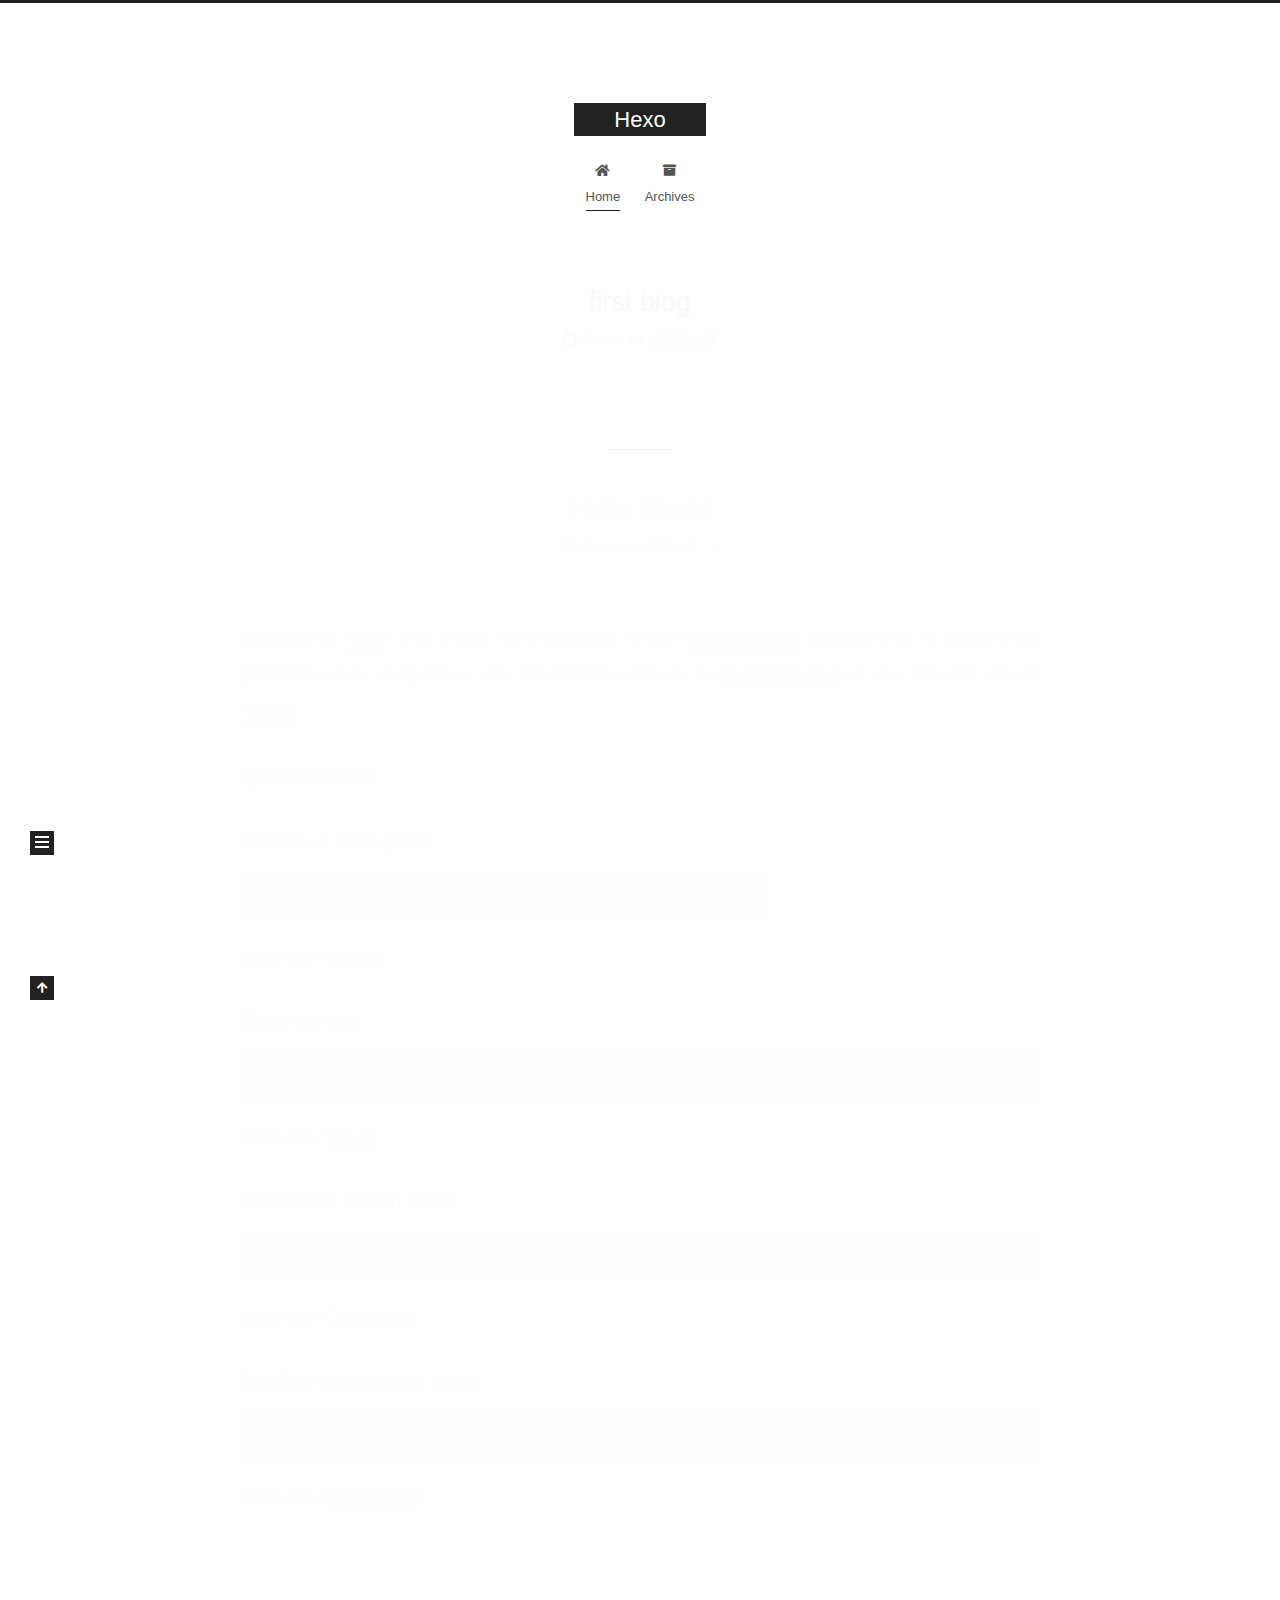
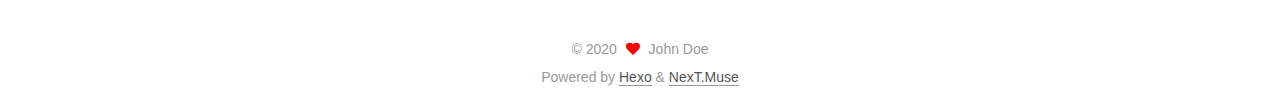
<file: index.html>
<!DOCTYPE html>
<html lang="en">
<head>
  <meta charset="UTF-8">
<meta name="viewport" content="width=device-width, initial-scale=1, maximum-scale=2">
<meta name="theme-color" content="#222">
<meta name="generator" content="Hexo 4.2.1">
  <link rel="apple-touch-icon" sizes="180x180" href="/images/apple-touch-icon-next.png">
  <link rel="icon" type="image/png" sizes="32x32" href="/images/favicon-32x32-next.png">
  <link rel="icon" type="image/png" sizes="16x16" href="/images/favicon-16x16-next.png">
  <link rel="mask-icon" href="/images/logo.svg" color="#222">

<link rel="stylesheet" href="/css/main.css">


<link rel="stylesheet" href="/lib/font-awesome/css/all.min.css">

<script id="hexo-configurations">
    var NexT = window.NexT || {};
    var CONFIG = {"hostname":"yoursite.com","root":"/","scheme":"Muse","version":"7.8.0","exturl":false,"sidebar":{"position":"left","display":"post","padding":18,"offset":12,"onmobile":false},"copycode":{"enable":false,"show_result":false,"style":null},"back2top":{"enable":true,"sidebar":false,"scrollpercent":false},"bookmark":{"enable":false,"color":"#222","save":"auto"},"fancybox":false,"mediumzoom":false,"lazyload":false,"pangu":false,"comments":{"style":"tabs","active":null,"storage":true,"lazyload":false,"nav":null},"algolia":{"hits":{"per_page":10},"labels":{"input_placeholder":"Search for Posts","hits_empty":"We didn't find any results for the search: ${query}","hits_stats":"${hits} results found in ${time} ms"}},"localsearch":{"enable":false,"trigger":"auto","top_n_per_article":1,"unescape":false,"preload":false},"motion":{"enable":true,"async":false,"transition":{"post_block":"fadeIn","post_header":"slideDownIn","post_body":"slideDownIn","coll_header":"slideLeftIn","sidebar":"slideUpIn"}}};
  </script>

  <meta property="og:type" content="website">
<meta property="og:title" content="Hexo">
<meta property="og:url" content="http://yoursite.com/index.html">
<meta property="og:site_name" content="Hexo">
<meta property="og:locale" content="en_US">
<meta property="article:author" content="John Doe">
<meta name="twitter:card" content="summary">

<link rel="canonical" href="http://yoursite.com/">


<script id="page-configurations">
  // https://hexo.io/docs/variables.html
  CONFIG.page = {
    sidebar: "",
    isHome : true,
    isPost : false,
    lang   : 'en'
  };
</script>

  <title>Hexo</title>
  






  <noscript>
  <style>
  .use-motion .brand,
  .use-motion .menu-item,
  .sidebar-inner,
  .use-motion .post-block,
  .use-motion .pagination,
  .use-motion .comments,
  .use-motion .post-header,
  .use-motion .post-body,
  .use-motion .collection-header { opacity: initial; }

  .use-motion .site-title,
  .use-motion .site-subtitle {
    opacity: initial;
    top: initial;
  }

  .use-motion .logo-line-before i { left: initial; }
  .use-motion .logo-line-after i { right: initial; }
  </style>
</noscript>

</head>

<body itemscope itemtype="http://schema.org/WebPage">
  <div class="container use-motion">
    <div class="headband"></div>

    <header class="header" itemscope itemtype="http://schema.org/WPHeader">
      <div class="header-inner"><div class="site-brand-container">
  <div class="site-nav-toggle">
    <div class="toggle" aria-label="Toggle navigation bar">
      <span class="toggle-line toggle-line-first"></span>
      <span class="toggle-line toggle-line-middle"></span>
      <span class="toggle-line toggle-line-last"></span>
    </div>
  </div>

  <div class="site-meta">

    <a href="/" class="brand" rel="start">
      <span class="logo-line-before"><i></i></span>
      <h1 class="site-title">Hexo</h1>
      <span class="logo-line-after"><i></i></span>
    </a>
  </div>

  <div class="site-nav-right">
    <div class="toggle popup-trigger">
    </div>
  </div>
</div>




<nav class="site-nav">
  <ul id="menu" class="main-menu menu">
        <li class="menu-item menu-item-home">

    <a href="/" rel="section"><i class="fa fa-home fa-fw"></i>Home</a>

  </li>
        <li class="menu-item menu-item-archives">

    <a href="/archives/" rel="section"><i class="fa fa-archive fa-fw"></i>Archives</a>

  </li>
  </ul>
</nav>




</div>
    </header>

    
  <div class="back-to-top">
    <i class="fa fa-arrow-up"></i>
    <span>0%</span>
  </div>


    <main class="main">
      <div class="main-inner">
        <div class="content-wrap">
          

          <div class="content index posts-expand">
            
      
  
  
  <article itemscope itemtype="http://schema.org/Article" class="post-block" lang="en">
    <link itemprop="mainEntityOfPage" href="http://yoursite.com/2020/06/27/first-blog/">

    <span hidden itemprop="author" itemscope itemtype="http://schema.org/Person">
      <meta itemprop="image" content="/images/avatar.gif">
      <meta itemprop="name" content="John Doe">
      <meta itemprop="description" content="">
    </span>

    <span hidden itemprop="publisher" itemscope itemtype="http://schema.org/Organization">
      <meta itemprop="name" content="Hexo">
    </span>
      <header class="post-header">
        <h2 class="post-title" itemprop="name headline">
          
            <a href="/2020/06/27/first-blog/" class="post-title-link" itemprop="url">first blog</a>
        </h2>

        <div class="post-meta">
            <span class="post-meta-item">
              <span class="post-meta-item-icon">
                <i class="far fa-calendar"></i>
              </span>
              <span class="post-meta-item-text">Posted on</span>

              <time title="Created: 2020-06-27 13:59:16" itemprop="dateCreated datePublished" datetime="2020-06-27T13:59:16+08:00">2020-06-27</time>
            </span>

          

        </div>
      </header>

    
    
    
    <div class="post-body" itemprop="articleBody">

      
          
      
    </div>

    
    
    
      <footer class="post-footer">
        <div class="post-eof"></div>
      </footer>
  </article>
  
  
  

      
  
  
  <article itemscope itemtype="http://schema.org/Article" class="post-block" lang="en">
    <link itemprop="mainEntityOfPage" href="http://yoursite.com/2020/06/27/hello-world/">

    <span hidden itemprop="author" itemscope itemtype="http://schema.org/Person">
      <meta itemprop="image" content="/images/avatar.gif">
      <meta itemprop="name" content="John Doe">
      <meta itemprop="description" content="">
    </span>

    <span hidden itemprop="publisher" itemscope itemtype="http://schema.org/Organization">
      <meta itemprop="name" content="Hexo">
    </span>
      <header class="post-header">
        <h2 class="post-title" itemprop="name headline">
          
            <a href="/2020/06/27/hello-world/" class="post-title-link" itemprop="url">Hello World</a>
        </h2>

        <div class="post-meta">
            <span class="post-meta-item">
              <span class="post-meta-item-icon">
                <i class="far fa-calendar"></i>
              </span>
              <span class="post-meta-item-text">Posted on</span>

              <time title="Created: 2020-06-27 13:46:01" itemprop="dateCreated datePublished" datetime="2020-06-27T13:46:01+08:00">2020-06-27</time>
            </span>

          

        </div>
      </header>

    
    
    
    <div class="post-body" itemprop="articleBody">

      
          <p>Welcome to <a href="https://hexo.io/" target="_blank" rel="noopener">Hexo</a>! This is your very first post. Check <a href="https://hexo.io/docs/" target="_blank" rel="noopener">documentation</a> for more info. If you get any problems when using Hexo, you can find the answer in <a href="https://hexo.io/docs/troubleshooting.html" target="_blank" rel="noopener">troubleshooting</a> or you can ask me on <a href="https://github.com/hexojs/hexo/issues" target="_blank" rel="noopener">GitHub</a>.</p>
<h2 id="Quick-Start"><a href="#Quick-Start" class="headerlink" title="Quick Start"></a>Quick Start</h2><h3 id="Create-a-new-post"><a href="#Create-a-new-post" class="headerlink" title="Create a new post"></a>Create a new post</h3><figure class="highlight bash"><table><tr><td class="gutter"><pre><span class="line">1</span><br></pre></td><td class="code"><pre><span class="line">$ hexo new <span class="string">"My New Post"</span></span><br></pre></td></tr></table></figure>

<p>More info: <a href="https://hexo.io/docs/writing.html" target="_blank" rel="noopener">Writing</a></p>
<h3 id="Run-server"><a href="#Run-server" class="headerlink" title="Run server"></a>Run server</h3><figure class="highlight bash"><table><tr><td class="gutter"><pre><span class="line">1</span><br></pre></td><td class="code"><pre><span class="line">$ hexo server</span><br></pre></td></tr></table></figure>

<p>More info: <a href="https://hexo.io/docs/server.html" target="_blank" rel="noopener">Server</a></p>
<h3 id="Generate-static-files"><a href="#Generate-static-files" class="headerlink" title="Generate static files"></a>Generate static files</h3><figure class="highlight bash"><table><tr><td class="gutter"><pre><span class="line">1</span><br></pre></td><td class="code"><pre><span class="line">$ hexo generate</span><br></pre></td></tr></table></figure>

<p>More info: <a href="https://hexo.io/docs/generating.html" target="_blank" rel="noopener">Generating</a></p>
<h3 id="Deploy-to-remote-sites"><a href="#Deploy-to-remote-sites" class="headerlink" title="Deploy to remote sites"></a>Deploy to remote sites</h3><figure class="highlight bash"><table><tr><td class="gutter"><pre><span class="line">1</span><br></pre></td><td class="code"><pre><span class="line">$ hexo deploy</span><br></pre></td></tr></table></figure>

<p>More info: <a href="https://hexo.io/docs/one-command-deployment.html" target="_blank" rel="noopener">Deployment</a></p>

      
    </div>

    
    
    
      <footer class="post-footer">
        <div class="post-eof"></div>
      </footer>
  </article>
  
  
  


  



          </div>
          

<script>
  window.addEventListener('tabs:register', () => {
    let { activeClass } = CONFIG.comments;
    if (CONFIG.comments.storage) {
      activeClass = localStorage.getItem('comments_active') || activeClass;
    }
    if (activeClass) {
      let activeTab = document.querySelector(`a[href="#comment-${activeClass}"]`);
      if (activeTab) {
        activeTab.click();
      }
    }
  });
  if (CONFIG.comments.storage) {
    window.addEventListener('tabs:click', event => {
      if (!event.target.matches('.tabs-comment .tab-content .tab-pane')) return;
      let commentClass = event.target.classList[1];
      localStorage.setItem('comments_active', commentClass);
    });
  }
</script>

        </div>
          
  
  <div class="toggle sidebar-toggle">
    <span class="toggle-line toggle-line-first"></span>
    <span class="toggle-line toggle-line-middle"></span>
    <span class="toggle-line toggle-line-last"></span>
  </div>

  <aside class="sidebar">
    <div class="sidebar-inner">

      <ul class="sidebar-nav motion-element">
        <li class="sidebar-nav-toc">
          Table of Contents
        </li>
        <li class="sidebar-nav-overview">
          Overview
        </li>
      </ul>

      <!--noindex-->
      <div class="post-toc-wrap sidebar-panel">
      </div>
      <!--/noindex-->

      <div class="site-overview-wrap sidebar-panel">
        <div class="site-author motion-element" itemprop="author" itemscope itemtype="http://schema.org/Person">
  <p class="site-author-name" itemprop="name">John Doe</p>
  <div class="site-description" itemprop="description"></div>
</div>
<div class="site-state-wrap motion-element">
  <nav class="site-state">
      <div class="site-state-item site-state-posts">
          <a href="/archives/">
        
          <span class="site-state-item-count">2</span>
          <span class="site-state-item-name">posts</span>
        </a>
      </div>
  </nav>
</div>



      </div>

    </div>
  </aside>
  <div id="sidebar-dimmer"></div>


      </div>
    </main>

    <footer class="footer">
      <div class="footer-inner">
        

        

<div class="copyright">
  
  &copy; 
  <span itemprop="copyrightYear">2020</span>
  <span class="with-love">
    <i class="fa fa-heart"></i>
  </span>
  <span class="author" itemprop="copyrightHolder">John Doe</span>
</div>
  <div class="powered-by">Powered by <a href="https://hexo.io/" class="theme-link" rel="noopener" target="_blank">Hexo</a> & <a href="https://muse.theme-next.org/" class="theme-link" rel="noopener" target="_blank">NexT.Muse</a>
  </div>

        








      </div>
    </footer>
  </div>

  
  <script src="/lib/anime.min.js"></script>
  <script src="/lib/velocity/velocity.min.js"></script>
  <script src="/lib/velocity/velocity.ui.min.js"></script>

<script src="/js/utils.js"></script>

<script src="/js/motion.js"></script>


<script src="/js/schemes/muse.js"></script>


<script src="/js/next-boot.js"></script>




  















  

  

</body>
</html>
</file>
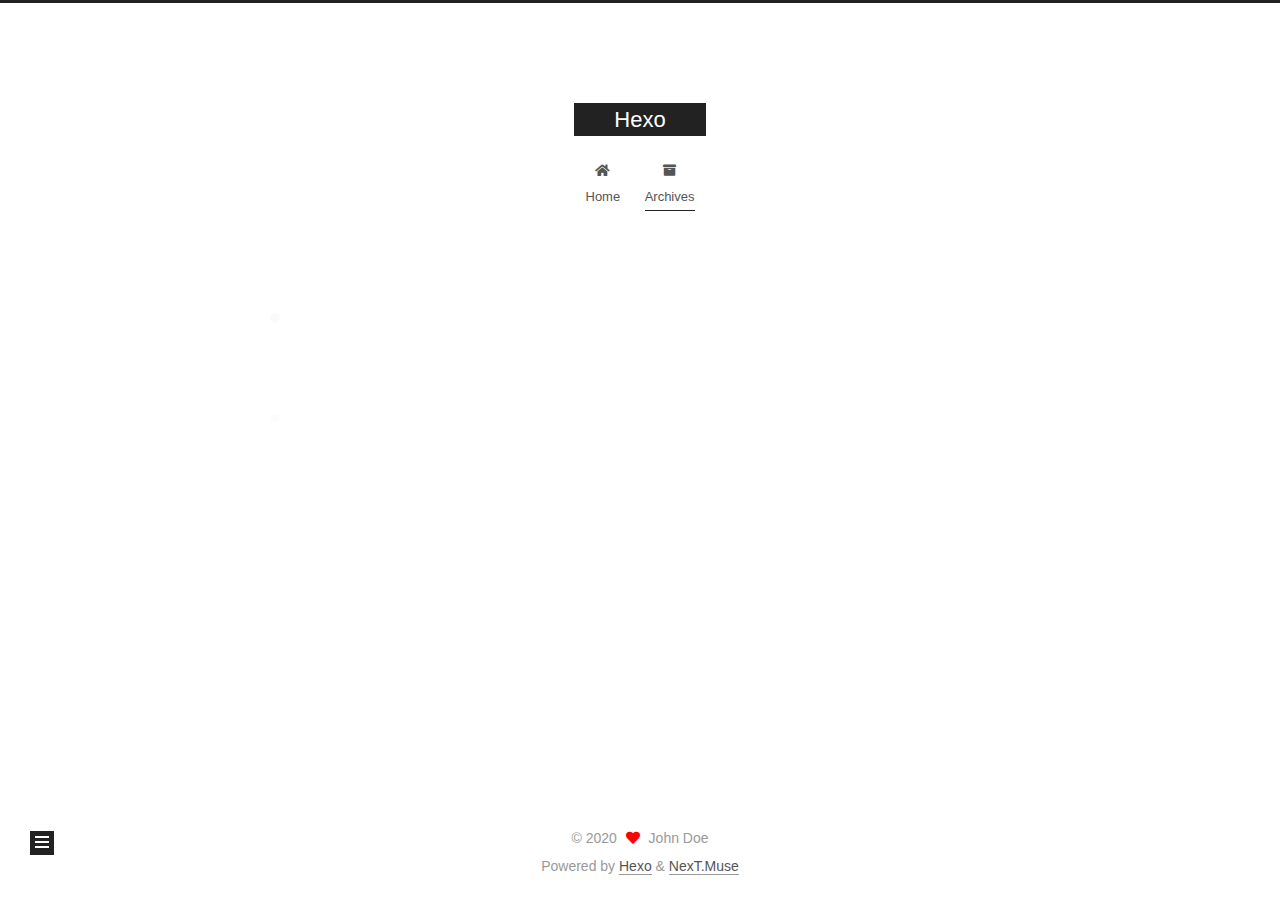
<file: archives/index.html>
<!DOCTYPE html>
<html lang="en">
<head>
  <meta charset="UTF-8">
<meta name="viewport" content="width=device-width, initial-scale=1, maximum-scale=2">
<meta name="theme-color" content="#222">
<meta name="generator" content="Hexo 4.2.1">
  <link rel="apple-touch-icon" sizes="180x180" href="/images/apple-touch-icon-next.png">
  <link rel="icon" type="image/png" sizes="32x32" href="/images/favicon-32x32-next.png">
  <link rel="icon" type="image/png" sizes="16x16" href="/images/favicon-16x16-next.png">
  <link rel="mask-icon" href="/images/logo.svg" color="#222">

<link rel="stylesheet" href="/css/main.css">


<link rel="stylesheet" href="/lib/font-awesome/css/all.min.css">

<script id="hexo-configurations">
    var NexT = window.NexT || {};
    var CONFIG = {"hostname":"yoursite.com","root":"/","scheme":"Muse","version":"7.8.0","exturl":false,"sidebar":{"position":"left","display":"post","padding":18,"offset":12,"onmobile":false},"copycode":{"enable":false,"show_result":false,"style":null},"back2top":{"enable":true,"sidebar":false,"scrollpercent":false},"bookmark":{"enable":false,"color":"#222","save":"auto"},"fancybox":false,"mediumzoom":false,"lazyload":false,"pangu":false,"comments":{"style":"tabs","active":null,"storage":true,"lazyload":false,"nav":null},"algolia":{"hits":{"per_page":10},"labels":{"input_placeholder":"Search for Posts","hits_empty":"We didn't find any results for the search: ${query}","hits_stats":"${hits} results found in ${time} ms"}},"localsearch":{"enable":false,"trigger":"auto","top_n_per_article":1,"unescape":false,"preload":false},"motion":{"enable":true,"async":false,"transition":{"post_block":"fadeIn","post_header":"slideDownIn","post_body":"slideDownIn","coll_header":"slideLeftIn","sidebar":"slideUpIn"}}};
  </script>

  <meta property="og:type" content="website">
<meta property="og:title" content="Hexo">
<meta property="og:url" content="http://yoursite.com/archives/index.html">
<meta property="og:site_name" content="Hexo">
<meta property="og:locale" content="en_US">
<meta property="article:author" content="John Doe">
<meta name="twitter:card" content="summary">

<link rel="canonical" href="http://yoursite.com/archives/">


<script id="page-configurations">
  // https://hexo.io/docs/variables.html
  CONFIG.page = {
    sidebar: "",
    isHome : false,
    isPost : false,
    lang   : 'en'
  };
</script>

  <title>Archive | Hexo</title>
  






  <noscript>
  <style>
  .use-motion .brand,
  .use-motion .menu-item,
  .sidebar-inner,
  .use-motion .post-block,
  .use-motion .pagination,
  .use-motion .comments,
  .use-motion .post-header,
  .use-motion .post-body,
  .use-motion .collection-header { opacity: initial; }

  .use-motion .site-title,
  .use-motion .site-subtitle {
    opacity: initial;
    top: initial;
  }

  .use-motion .logo-line-before i { left: initial; }
  .use-motion .logo-line-after i { right: initial; }
  </style>
</noscript>

</head>

<body itemscope itemtype="http://schema.org/WebPage">
  <div class="container use-motion">
    <div class="headband"></div>

    <header class="header" itemscope itemtype="http://schema.org/WPHeader">
      <div class="header-inner"><div class="site-brand-container">
  <div class="site-nav-toggle">
    <div class="toggle" aria-label="Toggle navigation bar">
      <span class="toggle-line toggle-line-first"></span>
      <span class="toggle-line toggle-line-middle"></span>
      <span class="toggle-line toggle-line-last"></span>
    </div>
  </div>

  <div class="site-meta">

    <a href="/" class="brand" rel="start">
      <span class="logo-line-before"><i></i></span>
      <h1 class="site-title">Hexo</h1>
      <span class="logo-line-after"><i></i></span>
    </a>
  </div>

  <div class="site-nav-right">
    <div class="toggle popup-trigger">
    </div>
  </div>
</div>




<nav class="site-nav">
  <ul id="menu" class="main-menu menu">
        <li class="menu-item menu-item-home">

    <a href="/" rel="section"><i class="fa fa-home fa-fw"></i>Home</a>

  </li>
        <li class="menu-item menu-item-archives">

    <a href="/archives/" rel="section"><i class="fa fa-archive fa-fw"></i>Archives</a>

  </li>
  </ul>
</nav>




</div>
    </header>

    
  <div class="back-to-top">
    <i class="fa fa-arrow-up"></i>
    <span>0%</span>
  </div>


    <main class="main">
      <div class="main-inner">
        <div class="content-wrap">
          

          <div class="content archive">
            

  
  
  
  <div class="post-block">
    <div class="posts-collapse">
      <div class="collection-title">
        <span class="collection-header">Um..! 2 posts in total. Keep on posting.</span>
      </div>

      
    <div class="collection-year">
      <span class="collection-header">2020</span>
    </div>

  <article itemscope itemtype="http://schema.org/Article">
    <header class="post-header">

      <div class="post-meta">
        <time itemprop="dateCreated"
              datetime="2020-06-27T13:59:16+08:00"
              content="2020-06-27">
          06-27
        </time>
      </div>

      <div class="post-title">
          <a class="post-title-link" href="/2020/06/27/first-blog/" itemprop="url">
            <span itemprop="name">first blog</span>
          </a>
      </div>

    </header>
  </article>

  <article itemscope itemtype="http://schema.org/Article">
    <header class="post-header">

      <div class="post-meta">
        <time itemprop="dateCreated"
              datetime="2020-06-27T13:46:01+08:00"
              content="2020-06-27">
          06-27
        </time>
      </div>

      <div class="post-title">
          <a class="post-title-link" href="/2020/06/27/hello-world/" itemprop="url">
            <span itemprop="name">Hello World</span>
          </a>
      </div>

    </header>
  </article>


    </div>
  </div>
  
  
  

  



          </div>
          

<script>
  window.addEventListener('tabs:register', () => {
    let { activeClass } = CONFIG.comments;
    if (CONFIG.comments.storage) {
      activeClass = localStorage.getItem('comments_active') || activeClass;
    }
    if (activeClass) {
      let activeTab = document.querySelector(`a[href="#comment-${activeClass}"]`);
      if (activeTab) {
        activeTab.click();
      }
    }
  });
  if (CONFIG.comments.storage) {
    window.addEventListener('tabs:click', event => {
      if (!event.target.matches('.tabs-comment .tab-content .tab-pane')) return;
      let commentClass = event.target.classList[1];
      localStorage.setItem('comments_active', commentClass);
    });
  }
</script>

        </div>
          
  
  <div class="toggle sidebar-toggle">
    <span class="toggle-line toggle-line-first"></span>
    <span class="toggle-line toggle-line-middle"></span>
    <span class="toggle-line toggle-line-last"></span>
  </div>

  <aside class="sidebar">
    <div class="sidebar-inner">

      <ul class="sidebar-nav motion-element">
        <li class="sidebar-nav-toc">
          Table of Contents
        </li>
        <li class="sidebar-nav-overview">
          Overview
        </li>
      </ul>

      <!--noindex-->
      <div class="post-toc-wrap sidebar-panel">
      </div>
      <!--/noindex-->

      <div class="site-overview-wrap sidebar-panel">
        <div class="site-author motion-element" itemprop="author" itemscope itemtype="http://schema.org/Person">
  <p class="site-author-name" itemprop="name">John Doe</p>
  <div class="site-description" itemprop="description"></div>
</div>
<div class="site-state-wrap motion-element">
  <nav class="site-state">
      <div class="site-state-item site-state-posts">
          <a href="/archives/">
        
          <span class="site-state-item-count">2</span>
          <span class="site-state-item-name">posts</span>
        </a>
      </div>
  </nav>
</div>



      </div>

    </div>
  </aside>
  <div id="sidebar-dimmer"></div>


      </div>
    </main>

    <footer class="footer">
      <div class="footer-inner">
        

        

<div class="copyright">
  
  &copy; 
  <span itemprop="copyrightYear">2020</span>
  <span class="with-love">
    <i class="fa fa-heart"></i>
  </span>
  <span class="author" itemprop="copyrightHolder">John Doe</span>
</div>
  <div class="powered-by">Powered by <a href="https://hexo.io/" class="theme-link" rel="noopener" target="_blank">Hexo</a> & <a href="https://muse.theme-next.org/" class="theme-link" rel="noopener" target="_blank">NexT.Muse</a>
  </div>

        








      </div>
    </footer>
  </div>

  
  <script src="/lib/anime.min.js"></script>
  <script src="/lib/velocity/velocity.min.js"></script>
  <script src="/lib/velocity/velocity.ui.min.js"></script>

<script src="/js/utils.js"></script>

<script src="/js/motion.js"></script>


<script src="/js/schemes/muse.js"></script>


<script src="/js/next-boot.js"></script>




  















  

  

</body>
</html>
</file>
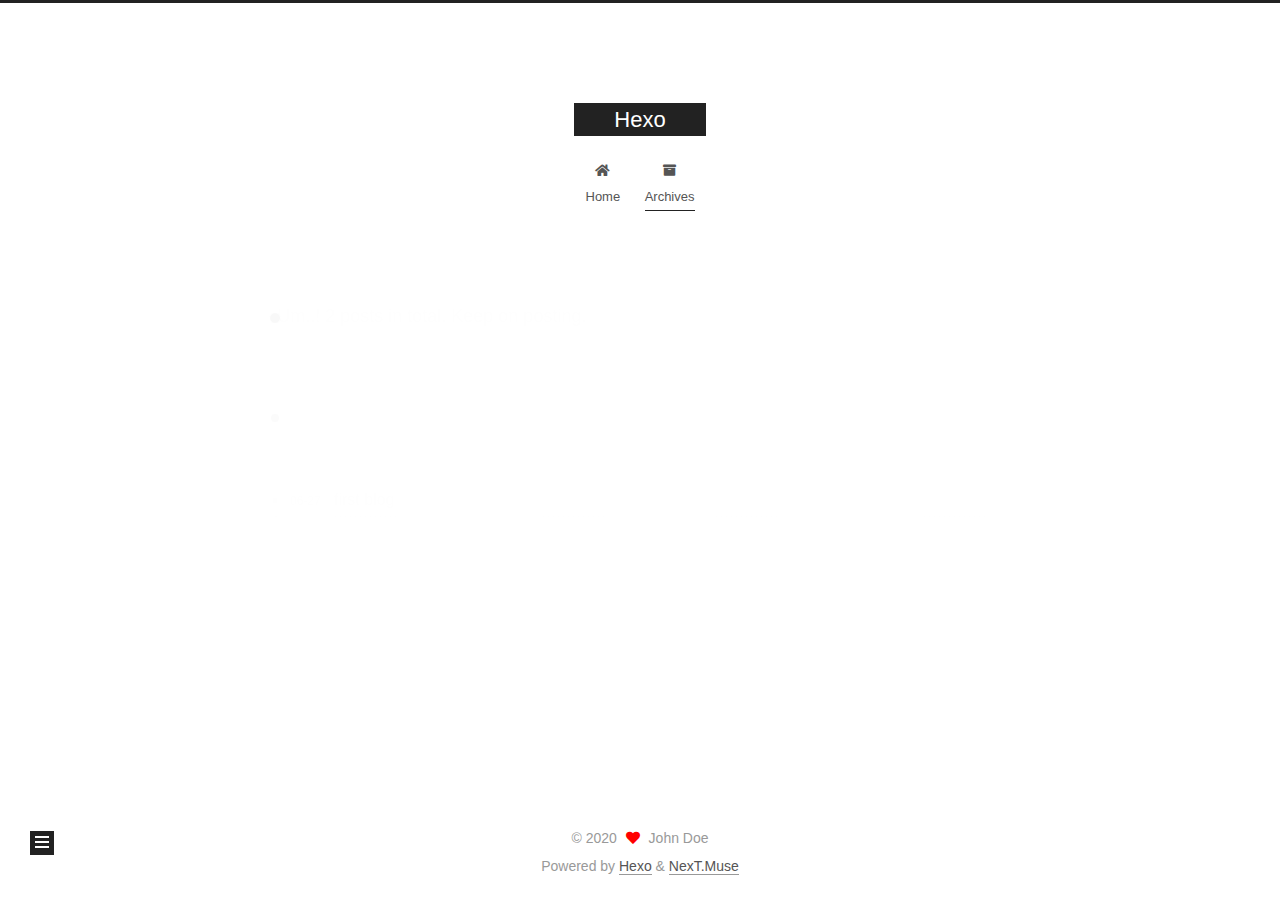
<file: archives/2020/index.html>
<!DOCTYPE html>
<html lang="en">
<head>
  <meta charset="UTF-8">
<meta name="viewport" content="width=device-width, initial-scale=1, maximum-scale=2">
<meta name="theme-color" content="#222">
<meta name="generator" content="Hexo 4.2.1">
  <link rel="apple-touch-icon" sizes="180x180" href="/images/apple-touch-icon-next.png">
  <link rel="icon" type="image/png" sizes="32x32" href="/images/favicon-32x32-next.png">
  <link rel="icon" type="image/png" sizes="16x16" href="/images/favicon-16x16-next.png">
  <link rel="mask-icon" href="/images/logo.svg" color="#222">

<link rel="stylesheet" href="/css/main.css">


<link rel="stylesheet" href="/lib/font-awesome/css/all.min.css">

<script id="hexo-configurations">
    var NexT = window.NexT || {};
    var CONFIG = {"hostname":"yoursite.com","root":"/","scheme":"Muse","version":"7.8.0","exturl":false,"sidebar":{"position":"left","display":"post","padding":18,"offset":12,"onmobile":false},"copycode":{"enable":false,"show_result":false,"style":null},"back2top":{"enable":true,"sidebar":false,"scrollpercent":false},"bookmark":{"enable":false,"color":"#222","save":"auto"},"fancybox":false,"mediumzoom":false,"lazyload":false,"pangu":false,"comments":{"style":"tabs","active":null,"storage":true,"lazyload":false,"nav":null},"algolia":{"hits":{"per_page":10},"labels":{"input_placeholder":"Search for Posts","hits_empty":"We didn't find any results for the search: ${query}","hits_stats":"${hits} results found in ${time} ms"}},"localsearch":{"enable":false,"trigger":"auto","top_n_per_article":1,"unescape":false,"preload":false},"motion":{"enable":true,"async":false,"transition":{"post_block":"fadeIn","post_header":"slideDownIn","post_body":"slideDownIn","coll_header":"slideLeftIn","sidebar":"slideUpIn"}}};
  </script>

  <meta property="og:type" content="website">
<meta property="og:title" content="Hexo">
<meta property="og:url" content="http://yoursite.com/archives/2020/index.html">
<meta property="og:site_name" content="Hexo">
<meta property="og:locale" content="en_US">
<meta property="article:author" content="John Doe">
<meta name="twitter:card" content="summary">

<link rel="canonical" href="http://yoursite.com/archives/2020/">


<script id="page-configurations">
  // https://hexo.io/docs/variables.html
  CONFIG.page = {
    sidebar: "",
    isHome : false,
    isPost : false,
    lang   : 'en'
  };
</script>

  <title>Archive | Hexo</title>
  






  <noscript>
  <style>
  .use-motion .brand,
  .use-motion .menu-item,
  .sidebar-inner,
  .use-motion .post-block,
  .use-motion .pagination,
  .use-motion .comments,
  .use-motion .post-header,
  .use-motion .post-body,
  .use-motion .collection-header { opacity: initial; }

  .use-motion .site-title,
  .use-motion .site-subtitle {
    opacity: initial;
    top: initial;
  }

  .use-motion .logo-line-before i { left: initial; }
  .use-motion .logo-line-after i { right: initial; }
  </style>
</noscript>

</head>

<body itemscope itemtype="http://schema.org/WebPage">
  <div class="container use-motion">
    <div class="headband"></div>

    <header class="header" itemscope itemtype="http://schema.org/WPHeader">
      <div class="header-inner"><div class="site-brand-container">
  <div class="site-nav-toggle">
    <div class="toggle" aria-label="Toggle navigation bar">
      <span class="toggle-line toggle-line-first"></span>
      <span class="toggle-line toggle-line-middle"></span>
      <span class="toggle-line toggle-line-last"></span>
    </div>
  </div>

  <div class="site-meta">

    <a href="/" class="brand" rel="start">
      <span class="logo-line-before"><i></i></span>
      <h1 class="site-title">Hexo</h1>
      <span class="logo-line-after"><i></i></span>
    </a>
  </div>

  <div class="site-nav-right">
    <div class="toggle popup-trigger">
    </div>
  </div>
</div>




<nav class="site-nav">
  <ul id="menu" class="main-menu menu">
        <li class="menu-item menu-item-home">

    <a href="/" rel="section"><i class="fa fa-home fa-fw"></i>Home</a>

  </li>
        <li class="menu-item menu-item-archives">

    <a href="/archives/" rel="section"><i class="fa fa-archive fa-fw"></i>Archives</a>

  </li>
  </ul>
</nav>




</div>
    </header>

    
  <div class="back-to-top">
    <i class="fa fa-arrow-up"></i>
    <span>0%</span>
  </div>


    <main class="main">
      <div class="main-inner">
        <div class="content-wrap">
          

          <div class="content archive">
            

  
  
  
  <div class="post-block">
    <div class="posts-collapse">
      <div class="collection-title">
        <span class="collection-header">Um..! 2 posts in total. Keep on posting.</span>
      </div>

      
    <div class="collection-year">
      <span class="collection-header">2020</span>
    </div>

  <article itemscope itemtype="http://schema.org/Article">
    <header class="post-header">

      <div class="post-meta">
        <time itemprop="dateCreated"
              datetime="2020-06-27T13:59:16+08:00"
              content="2020-06-27">
          06-27
        </time>
      </div>

      <div class="post-title">
          <a class="post-title-link" href="/2020/06/27/first-blog/" itemprop="url">
            <span itemprop="name">first blog</span>
          </a>
      </div>

    </header>
  </article>

  <article itemscope itemtype="http://schema.org/Article">
    <header class="post-header">

      <div class="post-meta">
        <time itemprop="dateCreated"
              datetime="2020-06-27T13:46:01+08:00"
              content="2020-06-27">
          06-27
        </time>
      </div>

      <div class="post-title">
          <a class="post-title-link" href="/2020/06/27/hello-world/" itemprop="url">
            <span itemprop="name">Hello World</span>
          </a>
      </div>

    </header>
  </article>


    </div>
  </div>
  
  
  

  



          </div>
          

<script>
  window.addEventListener('tabs:register', () => {
    let { activeClass } = CONFIG.comments;
    if (CONFIG.comments.storage) {
      activeClass = localStorage.getItem('comments_active') || activeClass;
    }
    if (activeClass) {
      let activeTab = document.querySelector(`a[href="#comment-${activeClass}"]`);
      if (activeTab) {
        activeTab.click();
      }
    }
  });
  if (CONFIG.comments.storage) {
    window.addEventListener('tabs:click', event => {
      if (!event.target.matches('.tabs-comment .tab-content .tab-pane')) return;
      let commentClass = event.target.classList[1];
      localStorage.setItem('comments_active', commentClass);
    });
  }
</script>

        </div>
          
  
  <div class="toggle sidebar-toggle">
    <span class="toggle-line toggle-line-first"></span>
    <span class="toggle-line toggle-line-middle"></span>
    <span class="toggle-line toggle-line-last"></span>
  </div>

  <aside class="sidebar">
    <div class="sidebar-inner">

      <ul class="sidebar-nav motion-element">
        <li class="sidebar-nav-toc">
          Table of Contents
        </li>
        <li class="sidebar-nav-overview">
          Overview
        </li>
      </ul>

      <!--noindex-->
      <div class="post-toc-wrap sidebar-panel">
      </div>
      <!--/noindex-->

      <div class="site-overview-wrap sidebar-panel">
        <div class="site-author motion-element" itemprop="author" itemscope itemtype="http://schema.org/Person">
  <p class="site-author-name" itemprop="name">John Doe</p>
  <div class="site-description" itemprop="description"></div>
</div>
<div class="site-state-wrap motion-element">
  <nav class="site-state">
      <div class="site-state-item site-state-posts">
          <a href="/archives/">
        
          <span class="site-state-item-count">2</span>
          <span class="site-state-item-name">posts</span>
        </a>
      </div>
  </nav>
</div>



      </div>

    </div>
  </aside>
  <div id="sidebar-dimmer"></div>


      </div>
    </main>

    <footer class="footer">
      <div class="footer-inner">
        

        

<div class="copyright">
  
  &copy; 
  <span itemprop="copyrightYear">2020</span>
  <span class="with-love">
    <i class="fa fa-heart"></i>
  </span>
  <span class="author" itemprop="copyrightHolder">John Doe</span>
</div>
  <div class="powered-by">Powered by <a href="https://hexo.io/" class="theme-link" rel="noopener" target="_blank">Hexo</a> & <a href="https://muse.theme-next.org/" class="theme-link" rel="noopener" target="_blank">NexT.Muse</a>
  </div>

        








      </div>
    </footer>
  </div>

  
  <script src="/lib/anime.min.js"></script>
  <script src="/lib/velocity/velocity.min.js"></script>
  <script src="/lib/velocity/velocity.ui.min.js"></script>

<script src="/js/utils.js"></script>

<script src="/js/motion.js"></script>


<script src="/js/schemes/muse.js"></script>


<script src="/js/next-boot.js"></script>




  















  

  

</body>
</html>
</file>
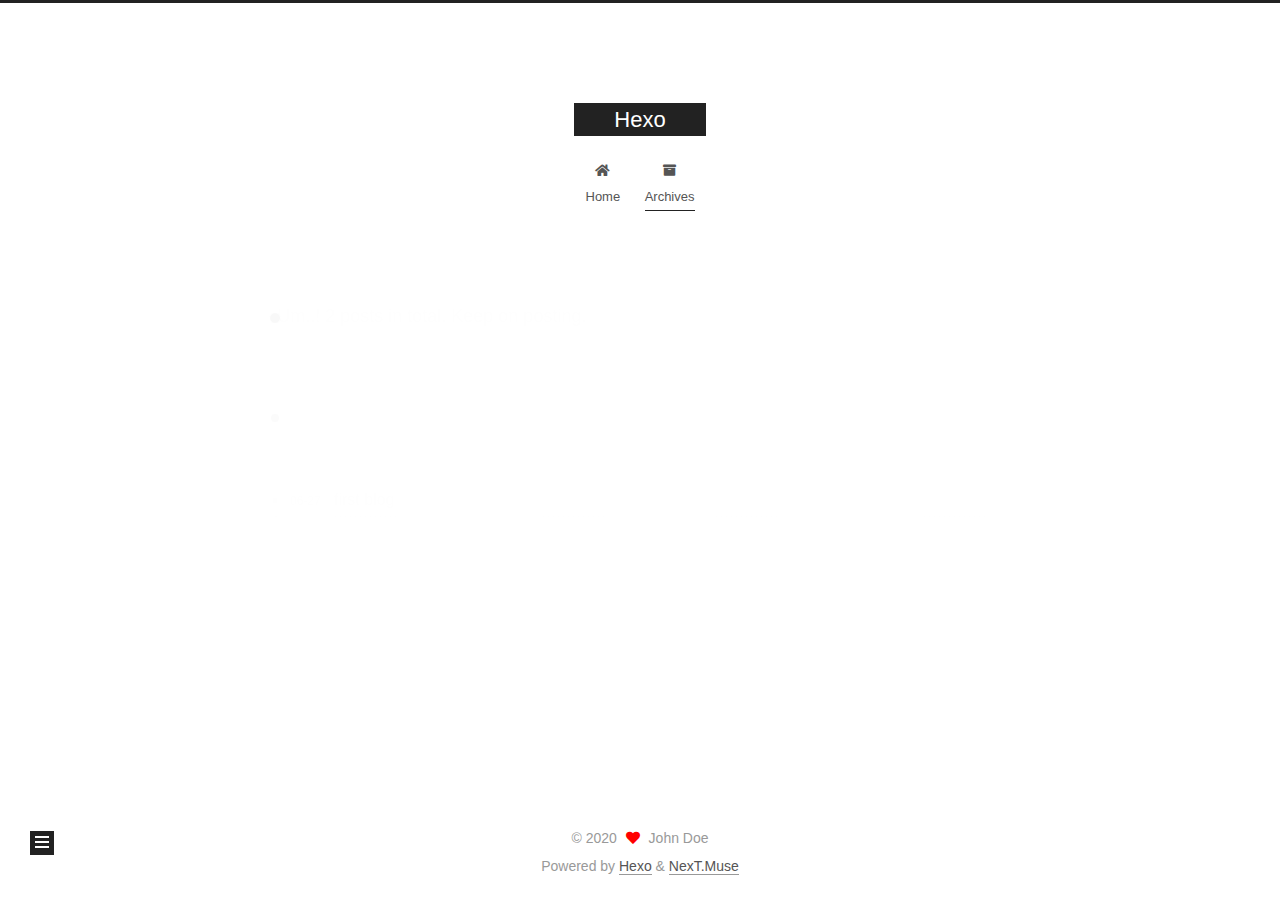
<file: archives/2020/06/index.html>
<!DOCTYPE html>
<html lang="en">
<head>
  <meta charset="UTF-8">
<meta name="viewport" content="width=device-width, initial-scale=1, maximum-scale=2">
<meta name="theme-color" content="#222">
<meta name="generator" content="Hexo 4.2.1">
  <link rel="apple-touch-icon" sizes="180x180" href="/images/apple-touch-icon-next.png">
  <link rel="icon" type="image/png" sizes="32x32" href="/images/favicon-32x32-next.png">
  <link rel="icon" type="image/png" sizes="16x16" href="/images/favicon-16x16-next.png">
  <link rel="mask-icon" href="/images/logo.svg" color="#222">

<link rel="stylesheet" href="/css/main.css">


<link rel="stylesheet" href="/lib/font-awesome/css/all.min.css">

<script id="hexo-configurations">
    var NexT = window.NexT || {};
    var CONFIG = {"hostname":"yoursite.com","root":"/","scheme":"Muse","version":"7.8.0","exturl":false,"sidebar":{"position":"left","display":"post","padding":18,"offset":12,"onmobile":false},"copycode":{"enable":false,"show_result":false,"style":null},"back2top":{"enable":true,"sidebar":false,"scrollpercent":false},"bookmark":{"enable":false,"color":"#222","save":"auto"},"fancybox":false,"mediumzoom":false,"lazyload":false,"pangu":false,"comments":{"style":"tabs","active":null,"storage":true,"lazyload":false,"nav":null},"algolia":{"hits":{"per_page":10},"labels":{"input_placeholder":"Search for Posts","hits_empty":"We didn't find any results for the search: ${query}","hits_stats":"${hits} results found in ${time} ms"}},"localsearch":{"enable":false,"trigger":"auto","top_n_per_article":1,"unescape":false,"preload":false},"motion":{"enable":true,"async":false,"transition":{"post_block":"fadeIn","post_header":"slideDownIn","post_body":"slideDownIn","coll_header":"slideLeftIn","sidebar":"slideUpIn"}}};
  </script>

  <meta property="og:type" content="website">
<meta property="og:title" content="Hexo">
<meta property="og:url" content="http://yoursite.com/archives/2020/06/index.html">
<meta property="og:site_name" content="Hexo">
<meta property="og:locale" content="en_US">
<meta property="article:author" content="John Doe">
<meta name="twitter:card" content="summary">

<link rel="canonical" href="http://yoursite.com/archives/2020/06/">


<script id="page-configurations">
  // https://hexo.io/docs/variables.html
  CONFIG.page = {
    sidebar: "",
    isHome : false,
    isPost : false,
    lang   : 'en'
  };
</script>

  <title>Archive | Hexo</title>
  






  <noscript>
  <style>
  .use-motion .brand,
  .use-motion .menu-item,
  .sidebar-inner,
  .use-motion .post-block,
  .use-motion .pagination,
  .use-motion .comments,
  .use-motion .post-header,
  .use-motion .post-body,
  .use-motion .collection-header { opacity: initial; }

  .use-motion .site-title,
  .use-motion .site-subtitle {
    opacity: initial;
    top: initial;
  }

  .use-motion .logo-line-before i { left: initial; }
  .use-motion .logo-line-after i { right: initial; }
  </style>
</noscript>

</head>

<body itemscope itemtype="http://schema.org/WebPage">
  <div class="container use-motion">
    <div class="headband"></div>

    <header class="header" itemscope itemtype="http://schema.org/WPHeader">
      <div class="header-inner"><div class="site-brand-container">
  <div class="site-nav-toggle">
    <div class="toggle" aria-label="Toggle navigation bar">
      <span class="toggle-line toggle-line-first"></span>
      <span class="toggle-line toggle-line-middle"></span>
      <span class="toggle-line toggle-line-last"></span>
    </div>
  </div>

  <div class="site-meta">

    <a href="/" class="brand" rel="start">
      <span class="logo-line-before"><i></i></span>
      <h1 class="site-title">Hexo</h1>
      <span class="logo-line-after"><i></i></span>
    </a>
  </div>

  <div class="site-nav-right">
    <div class="toggle popup-trigger">
    </div>
  </div>
</div>




<nav class="site-nav">
  <ul id="menu" class="main-menu menu">
        <li class="menu-item menu-item-home">

    <a href="/" rel="section"><i class="fa fa-home fa-fw"></i>Home</a>

  </li>
        <li class="menu-item menu-item-archives">

    <a href="/archives/" rel="section"><i class="fa fa-archive fa-fw"></i>Archives</a>

  </li>
  </ul>
</nav>




</div>
    </header>

    
  <div class="back-to-top">
    <i class="fa fa-arrow-up"></i>
    <span>0%</span>
  </div>


    <main class="main">
      <div class="main-inner">
        <div class="content-wrap">
          

          <div class="content archive">
            

  
  
  
  <div class="post-block">
    <div class="posts-collapse">
      <div class="collection-title">
        <span class="collection-header">Um..! 2 posts in total. Keep on posting.</span>
      </div>

      
    <div class="collection-year">
      <span class="collection-header">2020</span>
    </div>

  <article itemscope itemtype="http://schema.org/Article">
    <header class="post-header">

      <div class="post-meta">
        <time itemprop="dateCreated"
              datetime="2020-06-27T13:59:16+08:00"
              content="2020-06-27">
          06-27
        </time>
      </div>

      <div class="post-title">
          <a class="post-title-link" href="/2020/06/27/first-blog/" itemprop="url">
            <span itemprop="name">first blog</span>
          </a>
      </div>

    </header>
  </article>

  <article itemscope itemtype="http://schema.org/Article">
    <header class="post-header">

      <div class="post-meta">
        <time itemprop="dateCreated"
              datetime="2020-06-27T13:46:01+08:00"
              content="2020-06-27">
          06-27
        </time>
      </div>

      <div class="post-title">
          <a class="post-title-link" href="/2020/06/27/hello-world/" itemprop="url">
            <span itemprop="name">Hello World</span>
          </a>
      </div>

    </header>
  </article>


    </div>
  </div>
  
  
  

  



          </div>
          

<script>
  window.addEventListener('tabs:register', () => {
    let { activeClass } = CONFIG.comments;
    if (CONFIG.comments.storage) {
      activeClass = localStorage.getItem('comments_active') || activeClass;
    }
    if (activeClass) {
      let activeTab = document.querySelector(`a[href="#comment-${activeClass}"]`);
      if (activeTab) {
        activeTab.click();
      }
    }
  });
  if (CONFIG.comments.storage) {
    window.addEventListener('tabs:click', event => {
      if (!event.target.matches('.tabs-comment .tab-content .tab-pane')) return;
      let commentClass = event.target.classList[1];
      localStorage.setItem('comments_active', commentClass);
    });
  }
</script>

        </div>
          
  
  <div class="toggle sidebar-toggle">
    <span class="toggle-line toggle-line-first"></span>
    <span class="toggle-line toggle-line-middle"></span>
    <span class="toggle-line toggle-line-last"></span>
  </div>

  <aside class="sidebar">
    <div class="sidebar-inner">

      <ul class="sidebar-nav motion-element">
        <li class="sidebar-nav-toc">
          Table of Contents
        </li>
        <li class="sidebar-nav-overview">
          Overview
        </li>
      </ul>

      <!--noindex-->
      <div class="post-toc-wrap sidebar-panel">
      </div>
      <!--/noindex-->

      <div class="site-overview-wrap sidebar-panel">
        <div class="site-author motion-element" itemprop="author" itemscope itemtype="http://schema.org/Person">
  <p class="site-author-name" itemprop="name">John Doe</p>
  <div class="site-description" itemprop="description"></div>
</div>
<div class="site-state-wrap motion-element">
  <nav class="site-state">
      <div class="site-state-item site-state-posts">
          <a href="/archives/">
        
          <span class="site-state-item-count">2</span>
          <span class="site-state-item-name">posts</span>
        </a>
      </div>
  </nav>
</div>



      </div>

    </div>
  </aside>
  <div id="sidebar-dimmer"></div>


      </div>
    </main>

    <footer class="footer">
      <div class="footer-inner">
        

        

<div class="copyright">
  
  &copy; 
  <span itemprop="copyrightYear">2020</span>
  <span class="with-love">
    <i class="fa fa-heart"></i>
  </span>
  <span class="author" itemprop="copyrightHolder">John Doe</span>
</div>
  <div class="powered-by">Powered by <a href="https://hexo.io/" class="theme-link" rel="noopener" target="_blank">Hexo</a> & <a href="https://muse.theme-next.org/" class="theme-link" rel="noopener" target="_blank">NexT.Muse</a>
  </div>

        








      </div>
    </footer>
  </div>

  
  <script src="/lib/anime.min.js"></script>
  <script src="/lib/velocity/velocity.min.js"></script>
  <script src="/lib/velocity/velocity.ui.min.js"></script>

<script src="/js/utils.js"></script>

<script src="/js/motion.js"></script>


<script src="/js/schemes/muse.js"></script>


<script src="/js/next-boot.js"></script>




  















  

  

</body>
</html>
</file>
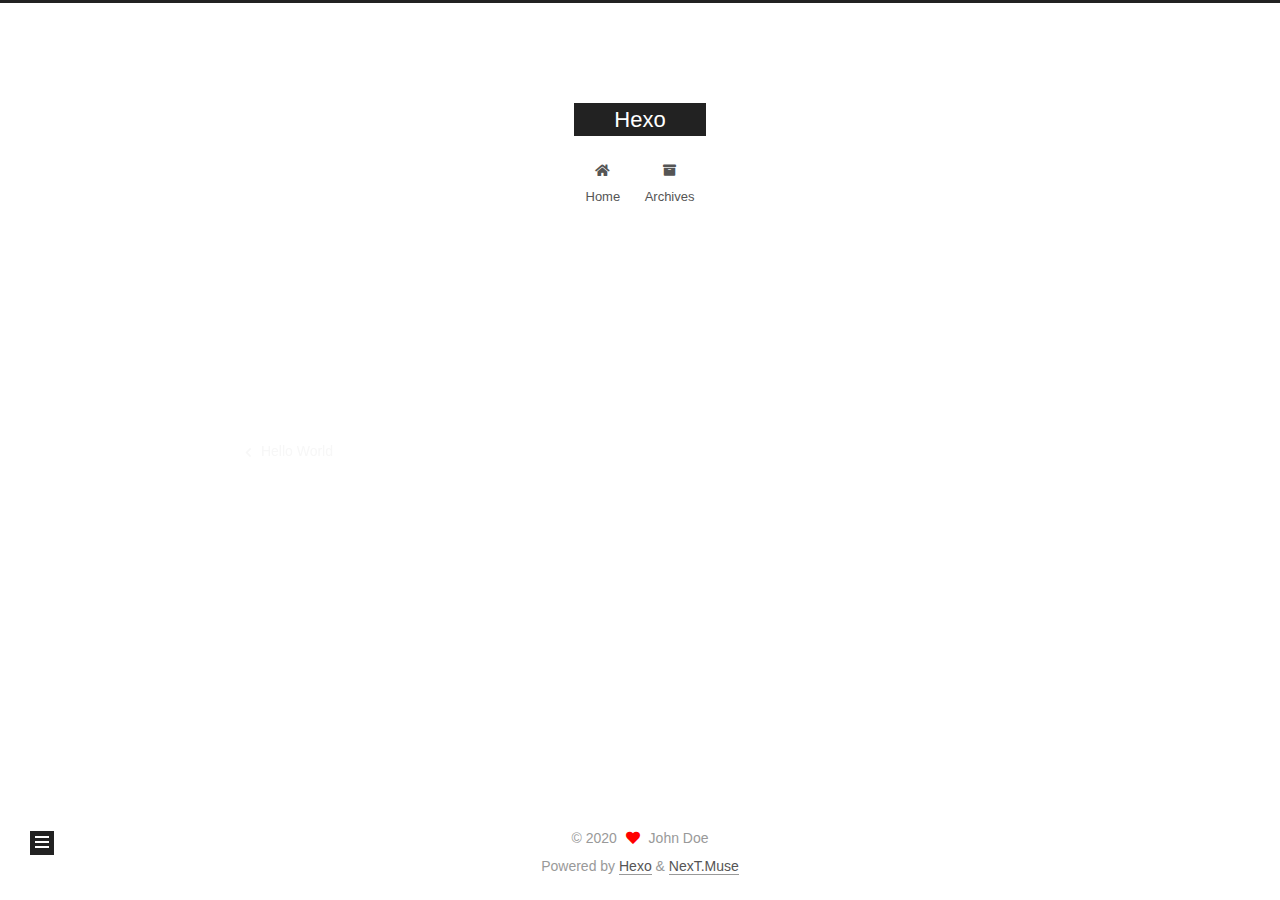
<file: 2020/06/27/first-blog/index.html>
<!DOCTYPE html>
<html lang="en">
<head>
  <meta charset="UTF-8">
<meta name="viewport" content="width=device-width, initial-scale=1, maximum-scale=2">
<meta name="theme-color" content="#222">
<meta name="generator" content="Hexo 4.2.1">
  <link rel="apple-touch-icon" sizes="180x180" href="/images/apple-touch-icon-next.png">
  <link rel="icon" type="image/png" sizes="32x32" href="/images/favicon-32x32-next.png">
  <link rel="icon" type="image/png" sizes="16x16" href="/images/favicon-16x16-next.png">
  <link rel="mask-icon" href="/images/logo.svg" color="#222">

<link rel="stylesheet" href="/css/main.css">


<link rel="stylesheet" href="/lib/font-awesome/css/all.min.css">

<script id="hexo-configurations">
    var NexT = window.NexT || {};
    var CONFIG = {"hostname":"yoursite.com","root":"/","scheme":"Muse","version":"7.8.0","exturl":false,"sidebar":{"position":"left","display":"post","padding":18,"offset":12,"onmobile":false},"copycode":{"enable":false,"show_result":false,"style":null},"back2top":{"enable":true,"sidebar":false,"scrollpercent":false},"bookmark":{"enable":false,"color":"#222","save":"auto"},"fancybox":false,"mediumzoom":false,"lazyload":false,"pangu":false,"comments":{"style":"tabs","active":null,"storage":true,"lazyload":false,"nav":null},"algolia":{"hits":{"per_page":10},"labels":{"input_placeholder":"Search for Posts","hits_empty":"We didn't find any results for the search: ${query}","hits_stats":"${hits} results found in ${time} ms"}},"localsearch":{"enable":false,"trigger":"auto","top_n_per_article":1,"unescape":false,"preload":false},"motion":{"enable":true,"async":false,"transition":{"post_block":"fadeIn","post_header":"slideDownIn","post_body":"slideDownIn","coll_header":"slideLeftIn","sidebar":"slideUpIn"}}};
  </script>

  <meta property="og:type" content="article">
<meta property="og:title" content="first blog">
<meta property="og:url" content="http://yoursite.com/2020/06/27/first-blog/index.html">
<meta property="og:site_name" content="Hexo">
<meta property="og:locale" content="en_US">
<meta property="article:published_time" content="2020-06-27T05:59:16.000Z">
<meta property="article:modified_time" content="2020-06-27T05:59:16.691Z">
<meta property="article:author" content="John Doe">
<meta name="twitter:card" content="summary">

<link rel="canonical" href="http://yoursite.com/2020/06/27/first-blog/">


<script id="page-configurations">
  // https://hexo.io/docs/variables.html
  CONFIG.page = {
    sidebar: "",
    isHome : false,
    isPost : true,
    lang   : 'en'
  };
</script>

  <title>first blog | Hexo</title>
  






  <noscript>
  <style>
  .use-motion .brand,
  .use-motion .menu-item,
  .sidebar-inner,
  .use-motion .post-block,
  .use-motion .pagination,
  .use-motion .comments,
  .use-motion .post-header,
  .use-motion .post-body,
  .use-motion .collection-header { opacity: initial; }

  .use-motion .site-title,
  .use-motion .site-subtitle {
    opacity: initial;
    top: initial;
  }

  .use-motion .logo-line-before i { left: initial; }
  .use-motion .logo-line-after i { right: initial; }
  </style>
</noscript>

</head>

<body itemscope itemtype="http://schema.org/WebPage">
  <div class="container use-motion">
    <div class="headband"></div>

    <header class="header" itemscope itemtype="http://schema.org/WPHeader">
      <div class="header-inner"><div class="site-brand-container">
  <div class="site-nav-toggle">
    <div class="toggle" aria-label="Toggle navigation bar">
      <span class="toggle-line toggle-line-first"></span>
      <span class="toggle-line toggle-line-middle"></span>
      <span class="toggle-line toggle-line-last"></span>
    </div>
  </div>

  <div class="site-meta">

    <a href="/" class="brand" rel="start">
      <span class="logo-line-before"><i></i></span>
      <h1 class="site-title">Hexo</h1>
      <span class="logo-line-after"><i></i></span>
    </a>
  </div>

  <div class="site-nav-right">
    <div class="toggle popup-trigger">
    </div>
  </div>
</div>




<nav class="site-nav">
  <ul id="menu" class="main-menu menu">
        <li class="menu-item menu-item-home">

    <a href="/" rel="section"><i class="fa fa-home fa-fw"></i>Home</a>

  </li>
        <li class="menu-item menu-item-archives">

    <a href="/archives/" rel="section"><i class="fa fa-archive fa-fw"></i>Archives</a>

  </li>
  </ul>
</nav>




</div>
    </header>

    
  <div class="back-to-top">
    <i class="fa fa-arrow-up"></i>
    <span>0%</span>
  </div>


    <main class="main">
      <div class="main-inner">
        <div class="content-wrap">
          

          <div class="content post posts-expand">
            

    
  
  
  <article itemscope itemtype="http://schema.org/Article" class="post-block" lang="en">
    <link itemprop="mainEntityOfPage" href="http://yoursite.com/2020/06/27/first-blog/">

    <span hidden itemprop="author" itemscope itemtype="http://schema.org/Person">
      <meta itemprop="image" content="/images/avatar.gif">
      <meta itemprop="name" content="John Doe">
      <meta itemprop="description" content="">
    </span>

    <span hidden itemprop="publisher" itemscope itemtype="http://schema.org/Organization">
      <meta itemprop="name" content="Hexo">
    </span>
      <header class="post-header">
        <h1 class="post-title" itemprop="name headline">
          first blog
        </h1>

        <div class="post-meta">
            <span class="post-meta-item">
              <span class="post-meta-item-icon">
                <i class="far fa-calendar"></i>
              </span>
              <span class="post-meta-item-text">Posted on</span>

              <time title="Created: 2020-06-27 13:59:16" itemprop="dateCreated datePublished" datetime="2020-06-27T13:59:16+08:00">2020-06-27</time>
            </span>

          

        </div>
      </header>

    
    
    
    <div class="post-body" itemprop="articleBody">

      
        
    </div>

    
    
    

      <footer class="post-footer">

        


        
    <div class="post-nav">
      <div class="post-nav-item">
    <a href="/2020/06/27/hello-world/" rel="prev" title="Hello World">
      <i class="fa fa-chevron-left"></i> Hello World
    </a></div>
      <div class="post-nav-item"></div>
    </div>
      </footer>
    
  </article>
  
  
  



          </div>
          

<script>
  window.addEventListener('tabs:register', () => {
    let { activeClass } = CONFIG.comments;
    if (CONFIG.comments.storage) {
      activeClass = localStorage.getItem('comments_active') || activeClass;
    }
    if (activeClass) {
      let activeTab = document.querySelector(`a[href="#comment-${activeClass}"]`);
      if (activeTab) {
        activeTab.click();
      }
    }
  });
  if (CONFIG.comments.storage) {
    window.addEventListener('tabs:click', event => {
      if (!event.target.matches('.tabs-comment .tab-content .tab-pane')) return;
      let commentClass = event.target.classList[1];
      localStorage.setItem('comments_active', commentClass);
    });
  }
</script>

        </div>
          
  
  <div class="toggle sidebar-toggle">
    <span class="toggle-line toggle-line-first"></span>
    <span class="toggle-line toggle-line-middle"></span>
    <span class="toggle-line toggle-line-last"></span>
  </div>

  <aside class="sidebar">
    <div class="sidebar-inner">

      <ul class="sidebar-nav motion-element">
        <li class="sidebar-nav-toc">
          Table of Contents
        </li>
        <li class="sidebar-nav-overview">
          Overview
        </li>
      </ul>

      <!--noindex-->
      <div class="post-toc-wrap sidebar-panel">
      </div>
      <!--/noindex-->

      <div class="site-overview-wrap sidebar-panel">
        <div class="site-author motion-element" itemprop="author" itemscope itemtype="http://schema.org/Person">
  <p class="site-author-name" itemprop="name">John Doe</p>
  <div class="site-description" itemprop="description"></div>
</div>
<div class="site-state-wrap motion-element">
  <nav class="site-state">
      <div class="site-state-item site-state-posts">
          <a href="/archives/">
        
          <span class="site-state-item-count">2</span>
          <span class="site-state-item-name">posts</span>
        </a>
      </div>
  </nav>
</div>



      </div>

    </div>
  </aside>
  <div id="sidebar-dimmer"></div>


      </div>
    </main>

    <footer class="footer">
      <div class="footer-inner">
        

        

<div class="copyright">
  
  &copy; 
  <span itemprop="copyrightYear">2020</span>
  <span class="with-love">
    <i class="fa fa-heart"></i>
  </span>
  <span class="author" itemprop="copyrightHolder">John Doe</span>
</div>
  <div class="powered-by">Powered by <a href="https://hexo.io/" class="theme-link" rel="noopener" target="_blank">Hexo</a> & <a href="https://muse.theme-next.org/" class="theme-link" rel="noopener" target="_blank">NexT.Muse</a>
  </div>

        








      </div>
    </footer>
  </div>

  
  <script src="/lib/anime.min.js"></script>
  <script src="/lib/velocity/velocity.min.js"></script>
  <script src="/lib/velocity/velocity.ui.min.js"></script>

<script src="/js/utils.js"></script>

<script src="/js/motion.js"></script>


<script src="/js/schemes/muse.js"></script>


<script src="/js/next-boot.js"></script>




  















  

  

</body>
</html>
</file>
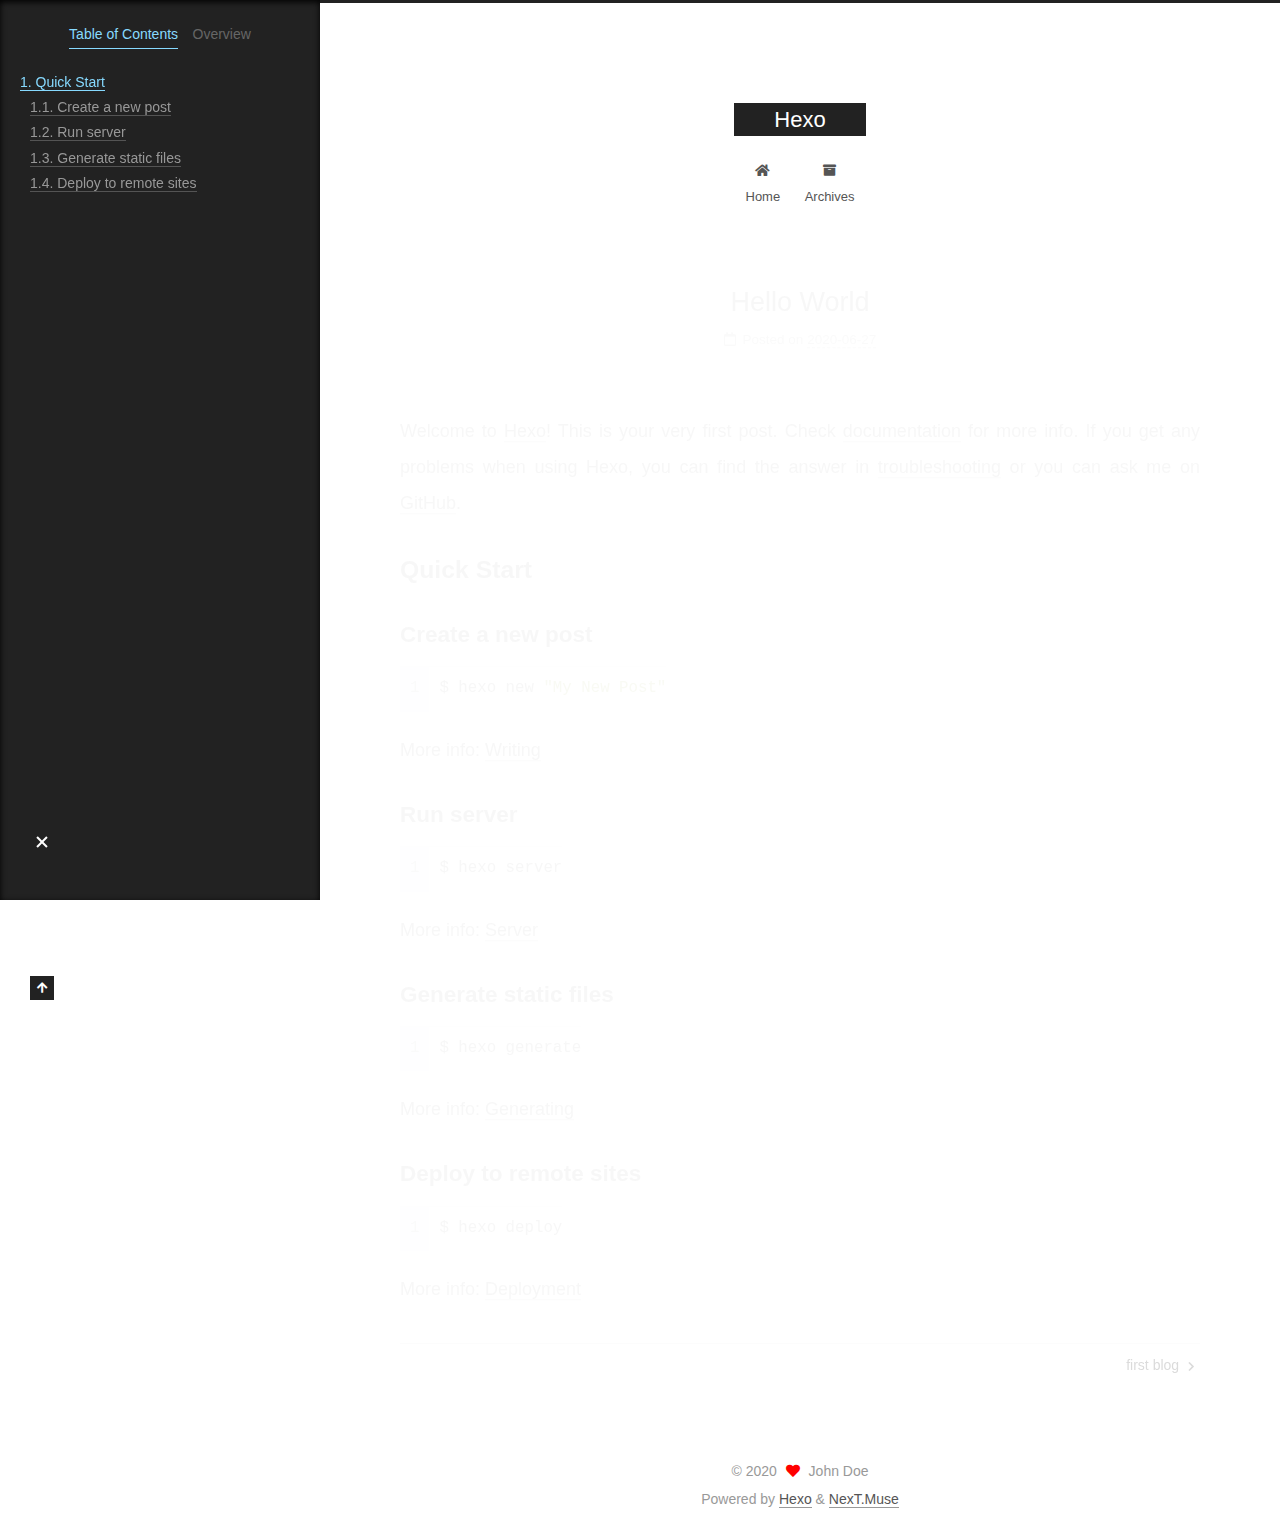
<file: 2020/06/27/hello-world/index.html>
<!DOCTYPE html>
<html lang="en">
<head>
  <meta charset="UTF-8">
<meta name="viewport" content="width=device-width, initial-scale=1, maximum-scale=2">
<meta name="theme-color" content="#222">
<meta name="generator" content="Hexo 4.2.1">
  <link rel="apple-touch-icon" sizes="180x180" href="/images/apple-touch-icon-next.png">
  <link rel="icon" type="image/png" sizes="32x32" href="/images/favicon-32x32-next.png">
  <link rel="icon" type="image/png" sizes="16x16" href="/images/favicon-16x16-next.png">
  <link rel="mask-icon" href="/images/logo.svg" color="#222">

<link rel="stylesheet" href="/css/main.css">


<link rel="stylesheet" href="/lib/font-awesome/css/all.min.css">

<script id="hexo-configurations">
    var NexT = window.NexT || {};
    var CONFIG = {"hostname":"yoursite.com","root":"/","scheme":"Muse","version":"7.8.0","exturl":false,"sidebar":{"position":"left","display":"post","padding":18,"offset":12,"onmobile":false},"copycode":{"enable":false,"show_result":false,"style":null},"back2top":{"enable":true,"sidebar":false,"scrollpercent":false},"bookmark":{"enable":false,"color":"#222","save":"auto"},"fancybox":false,"mediumzoom":false,"lazyload":false,"pangu":false,"comments":{"style":"tabs","active":null,"storage":true,"lazyload":false,"nav":null},"algolia":{"hits":{"per_page":10},"labels":{"input_placeholder":"Search for Posts","hits_empty":"We didn't find any results for the search: ${query}","hits_stats":"${hits} results found in ${time} ms"}},"localsearch":{"enable":false,"trigger":"auto","top_n_per_article":1,"unescape":false,"preload":false},"motion":{"enable":true,"async":false,"transition":{"post_block":"fadeIn","post_header":"slideDownIn","post_body":"slideDownIn","coll_header":"slideLeftIn","sidebar":"slideUpIn"}}};
  </script>

  <meta name="description" content="Welcome to Hexo! This is your very first post. Check documentation for more info. If you get any problems when using Hexo, you can find the answer in troubleshooting or you can ask me on GitHub. Quick">
<meta property="og:type" content="article">
<meta property="og:title" content="Hello World">
<meta property="og:url" content="http://yoursite.com/2020/06/27/hello-world/index.html">
<meta property="og:site_name" content="Hexo">
<meta property="og:description" content="Welcome to Hexo! This is your very first post. Check documentation for more info. If you get any problems when using Hexo, you can find the answer in troubleshooting or you can ask me on GitHub. Quick">
<meta property="og:locale" content="en_US">
<meta property="article:published_time" content="2020-06-27T05:46:01.362Z">
<meta property="article:modified_time" content="2020-06-27T05:46:01.362Z">
<meta property="article:author" content="John Doe">
<meta name="twitter:card" content="summary">

<link rel="canonical" href="http://yoursite.com/2020/06/27/hello-world/">


<script id="page-configurations">
  // https://hexo.io/docs/variables.html
  CONFIG.page = {
    sidebar: "",
    isHome : false,
    isPost : true,
    lang   : 'en'
  };
</script>

  <title>Hello World | Hexo</title>
  






  <noscript>
  <style>
  .use-motion .brand,
  .use-motion .menu-item,
  .sidebar-inner,
  .use-motion .post-block,
  .use-motion .pagination,
  .use-motion .comments,
  .use-motion .post-header,
  .use-motion .post-body,
  .use-motion .collection-header { opacity: initial; }

  .use-motion .site-title,
  .use-motion .site-subtitle {
    opacity: initial;
    top: initial;
  }

  .use-motion .logo-line-before i { left: initial; }
  .use-motion .logo-line-after i { right: initial; }
  </style>
</noscript>

</head>

<body itemscope itemtype="http://schema.org/WebPage">
  <div class="container use-motion">
    <div class="headband"></div>

    <header class="header" itemscope itemtype="http://schema.org/WPHeader">
      <div class="header-inner"><div class="site-brand-container">
  <div class="site-nav-toggle">
    <div class="toggle" aria-label="Toggle navigation bar">
      <span class="toggle-line toggle-line-first"></span>
      <span class="toggle-line toggle-line-middle"></span>
      <span class="toggle-line toggle-line-last"></span>
    </div>
  </div>

  <div class="site-meta">

    <a href="/" class="brand" rel="start">
      <span class="logo-line-before"><i></i></span>
      <h1 class="site-title">Hexo</h1>
      <span class="logo-line-after"><i></i></span>
    </a>
  </div>

  <div class="site-nav-right">
    <div class="toggle popup-trigger">
    </div>
  </div>
</div>




<nav class="site-nav">
  <ul id="menu" class="main-menu menu">
        <li class="menu-item menu-item-home">

    <a href="/" rel="section"><i class="fa fa-home fa-fw"></i>Home</a>

  </li>
        <li class="menu-item menu-item-archives">

    <a href="/archives/" rel="section"><i class="fa fa-archive fa-fw"></i>Archives</a>

  </li>
  </ul>
</nav>




</div>
    </header>

    
  <div class="back-to-top">
    <i class="fa fa-arrow-up"></i>
    <span>0%</span>
  </div>


    <main class="main">
      <div class="main-inner">
        <div class="content-wrap">
          

          <div class="content post posts-expand">
            

    
  
  
  <article itemscope itemtype="http://schema.org/Article" class="post-block" lang="en">
    <link itemprop="mainEntityOfPage" href="http://yoursite.com/2020/06/27/hello-world/">

    <span hidden itemprop="author" itemscope itemtype="http://schema.org/Person">
      <meta itemprop="image" content="/images/avatar.gif">
      <meta itemprop="name" content="John Doe">
      <meta itemprop="description" content="">
    </span>

    <span hidden itemprop="publisher" itemscope itemtype="http://schema.org/Organization">
      <meta itemprop="name" content="Hexo">
    </span>
      <header class="post-header">
        <h1 class="post-title" itemprop="name headline">
          Hello World
        </h1>

        <div class="post-meta">
            <span class="post-meta-item">
              <span class="post-meta-item-icon">
                <i class="far fa-calendar"></i>
              </span>
              <span class="post-meta-item-text">Posted on</span>

              <time title="Created: 2020-06-27 13:46:01" itemprop="dateCreated datePublished" datetime="2020-06-27T13:46:01+08:00">2020-06-27</time>
            </span>

          

        </div>
      </header>

    
    
    
    <div class="post-body" itemprop="articleBody">

      
        <p>Welcome to <a href="https://hexo.io/" target="_blank" rel="noopener">Hexo</a>! This is your very first post. Check <a href="https://hexo.io/docs/" target="_blank" rel="noopener">documentation</a> for more info. If you get any problems when using Hexo, you can find the answer in <a href="https://hexo.io/docs/troubleshooting.html" target="_blank" rel="noopener">troubleshooting</a> or you can ask me on <a href="https://github.com/hexojs/hexo/issues" target="_blank" rel="noopener">GitHub</a>.</p>
<h2 id="Quick-Start"><a href="#Quick-Start" class="headerlink" title="Quick Start"></a>Quick Start</h2><h3 id="Create-a-new-post"><a href="#Create-a-new-post" class="headerlink" title="Create a new post"></a>Create a new post</h3><figure class="highlight bash"><table><tr><td class="gutter"><pre><span class="line">1</span><br></pre></td><td class="code"><pre><span class="line">$ hexo new <span class="string">"My New Post"</span></span><br></pre></td></tr></table></figure>

<p>More info: <a href="https://hexo.io/docs/writing.html" target="_blank" rel="noopener">Writing</a></p>
<h3 id="Run-server"><a href="#Run-server" class="headerlink" title="Run server"></a>Run server</h3><figure class="highlight bash"><table><tr><td class="gutter"><pre><span class="line">1</span><br></pre></td><td class="code"><pre><span class="line">$ hexo server</span><br></pre></td></tr></table></figure>

<p>More info: <a href="https://hexo.io/docs/server.html" target="_blank" rel="noopener">Server</a></p>
<h3 id="Generate-static-files"><a href="#Generate-static-files" class="headerlink" title="Generate static files"></a>Generate static files</h3><figure class="highlight bash"><table><tr><td class="gutter"><pre><span class="line">1</span><br></pre></td><td class="code"><pre><span class="line">$ hexo generate</span><br></pre></td></tr></table></figure>

<p>More info: <a href="https://hexo.io/docs/generating.html" target="_blank" rel="noopener">Generating</a></p>
<h3 id="Deploy-to-remote-sites"><a href="#Deploy-to-remote-sites" class="headerlink" title="Deploy to remote sites"></a>Deploy to remote sites</h3><figure class="highlight bash"><table><tr><td class="gutter"><pre><span class="line">1</span><br></pre></td><td class="code"><pre><span class="line">$ hexo deploy</span><br></pre></td></tr></table></figure>

<p>More info: <a href="https://hexo.io/docs/one-command-deployment.html" target="_blank" rel="noopener">Deployment</a></p>

    </div>

    
    
    

      <footer class="post-footer">

        


        
    <div class="post-nav">
      <div class="post-nav-item"></div>
      <div class="post-nav-item">
    <a href="/2020/06/27/first-blog/" rel="next" title="first blog">
      first blog <i class="fa fa-chevron-right"></i>
    </a></div>
    </div>
      </footer>
    
  </article>
  
  
  



          </div>
          

<script>
  window.addEventListener('tabs:register', () => {
    let { activeClass } = CONFIG.comments;
    if (CONFIG.comments.storage) {
      activeClass = localStorage.getItem('comments_active') || activeClass;
    }
    if (activeClass) {
      let activeTab = document.querySelector(`a[href="#comment-${activeClass}"]`);
      if (activeTab) {
        activeTab.click();
      }
    }
  });
  if (CONFIG.comments.storage) {
    window.addEventListener('tabs:click', event => {
      if (!event.target.matches('.tabs-comment .tab-content .tab-pane')) return;
      let commentClass = event.target.classList[1];
      localStorage.setItem('comments_active', commentClass);
    });
  }
</script>

        </div>
          
  
  <div class="toggle sidebar-toggle">
    <span class="toggle-line toggle-line-first"></span>
    <span class="toggle-line toggle-line-middle"></span>
    <span class="toggle-line toggle-line-last"></span>
  </div>

  <aside class="sidebar">
    <div class="sidebar-inner">

      <ul class="sidebar-nav motion-element">
        <li class="sidebar-nav-toc">
          Table of Contents
        </li>
        <li class="sidebar-nav-overview">
          Overview
        </li>
      </ul>

      <!--noindex-->
      <div class="post-toc-wrap sidebar-panel">
          <div class="post-toc motion-element"><ol class="nav"><li class="nav-item nav-level-2"><a class="nav-link" href="#Quick-Start"><span class="nav-number">1.</span> <span class="nav-text">Quick Start</span></a><ol class="nav-child"><li class="nav-item nav-level-3"><a class="nav-link" href="#Create-a-new-post"><span class="nav-number">1.1.</span> <span class="nav-text">Create a new post</span></a></li><li class="nav-item nav-level-3"><a class="nav-link" href="#Run-server"><span class="nav-number">1.2.</span> <span class="nav-text">Run server</span></a></li><li class="nav-item nav-level-3"><a class="nav-link" href="#Generate-static-files"><span class="nav-number">1.3.</span> <span class="nav-text">Generate static files</span></a></li><li class="nav-item nav-level-3"><a class="nav-link" href="#Deploy-to-remote-sites"><span class="nav-number">1.4.</span> <span class="nav-text">Deploy to remote sites</span></a></li></ol></li></ol></div>
      </div>
      <!--/noindex-->

      <div class="site-overview-wrap sidebar-panel">
        <div class="site-author motion-element" itemprop="author" itemscope itemtype="http://schema.org/Person">
  <p class="site-author-name" itemprop="name">John Doe</p>
  <div class="site-description" itemprop="description"></div>
</div>
<div class="site-state-wrap motion-element">
  <nav class="site-state">
      <div class="site-state-item site-state-posts">
          <a href="/archives/">
        
          <span class="site-state-item-count">2</span>
          <span class="site-state-item-name">posts</span>
        </a>
      </div>
  </nav>
</div>



      </div>

    </div>
  </aside>
  <div id="sidebar-dimmer"></div>


      </div>
    </main>

    <footer class="footer">
      <div class="footer-inner">
        

        

<div class="copyright">
  
  &copy; 
  <span itemprop="copyrightYear">2020</span>
  <span class="with-love">
    <i class="fa fa-heart"></i>
  </span>
  <span class="author" itemprop="copyrightHolder">John Doe</span>
</div>
  <div class="powered-by">Powered by <a href="https://hexo.io/" class="theme-link" rel="noopener" target="_blank">Hexo</a> & <a href="https://muse.theme-next.org/" class="theme-link" rel="noopener" target="_blank">NexT.Muse</a>
  </div>

        








      </div>
    </footer>
  </div>

  
  <script src="/lib/anime.min.js"></script>
  <script src="/lib/velocity/velocity.min.js"></script>
  <script src="/lib/velocity/velocity.ui.min.js"></script>

<script src="/js/utils.js"></script>

<script src="/js/motion.js"></script>


<script src="/js/schemes/muse.js"></script>


<script src="/js/next-boot.js"></script>




  















  

  

</body>
</html>
</file>
<file: css/main.css>
:root {
  --body-bg-color: #fff;
  --content-bg-color: #fff;
  --card-bg-color: #f5f5f5;
  --text-color: #555;
  --blockquote-color: #666;
  --link-color: #555;
  --link-hover-color: #222;
  --brand-color: #fff;
  --brand-hover-color: #fff;
  --table-row-odd-bg-color: #f9f9f9;
  --table-row-hover-bg-color: #f5f5f5;
  --menu-item-bg-color: #f5f5f5;
  --btn-default-bg: #222;
  --btn-default-color: #fff;
  --btn-default-border-color: #222;
  --btn-default-hover-bg: #fff;
  --btn-default-hover-color: #222;
  --btn-default-hover-border-color: #222;
}
html {
  line-height: 1.15; /* 1 */
  -webkit-text-size-adjust: 100%; /* 2 */
}
body {
  margin: 0;
}
main {
  display: block;
}
h1 {
  font-size: 2em;
  margin: 0.67em 0;
}
hr {
  box-sizing: content-box; /* 1 */
  height: 0; /* 1 */
  overflow: visible; /* 2 */
}
pre {
  font-family: monospace, monospace; /* 1 */
  font-size: 1em; /* 2 */
}
a {
  background: transparent;
}
abbr[title] {
  border-bottom: none; /* 1 */
  text-decoration: underline; /* 2 */
  text-decoration: underline dotted; /* 2 */
}
b,
strong {
  font-weight: bolder;
}
code,
kbd,
samp {
  font-family: monospace, monospace; /* 1 */
  font-size: 1em; /* 2 */
}
small {
  font-size: 80%;
}
sub,
sup {
  font-size: 75%;
  line-height: 0;
  position: relative;
  vertical-align: baseline;
}
sub {
  bottom: -0.25em;
}
sup {
  top: -0.5em;
}
img {
  border-style: none;
}
button,
input,
optgroup,
select,
textarea {
  font-family: inherit; /* 1 */
  font-size: 100%; /* 1 */
  line-height: 1.15; /* 1 */
  margin: 0; /* 2 */
}
button,
input {
/* 1 */
  overflow: visible;
}
button,
select {
/* 1 */
  text-transform: none;
}
button,
[type='button'],
[type='reset'],
[type='submit'] {
  -webkit-appearance: button;
}
button::-moz-focus-inner,
[type='button']::-moz-focus-inner,
[type='reset']::-moz-focus-inner,
[type='submit']::-moz-focus-inner {
  border-style: none;
  padding: 0;
}
button:-moz-focusring,
[type='button']:-moz-focusring,
[type='reset']:-moz-focusring,
[type='submit']:-moz-focusring {
  outline: 1px dotted ButtonText;
}
fieldset {
  padding: 0.35em 0.75em 0.625em;
}
legend {
  box-sizing: border-box; /* 1 */
  color: inherit; /* 2 */
  display: table; /* 1 */
  max-width: 100%; /* 1 */
  padding: 0; /* 3 */
  white-space: normal; /* 1 */
}
progress {
  vertical-align: baseline;
}
textarea {
  overflow: auto;
}
[type='checkbox'],
[type='radio'] {
  box-sizing: border-box; /* 1 */
  padding: 0; /* 2 */
}
[type='number']::-webkit-inner-spin-button,
[type='number']::-webkit-outer-spin-button {
  height: auto;
}
[type='search'] {
  outline-offset: -2px; /* 2 */
  -webkit-appearance: textfield; /* 1 */
}
[type='search']::-webkit-search-decoration {
  -webkit-appearance: none;
}
::-webkit-file-upload-button {
  font: inherit; /* 2 */
  -webkit-appearance: button; /* 1 */
}
details {
  display: block;
}
summary {
  display: list-item;
}
template {
  display: none;
}
[hidden] {
  display: none;
}
::selection {
  background: #262a30;
  color: #eee;
}
html,
body {
  height: 100%;
}
body {
  background: var(--body-bg-color);
  color: var(--text-color);
  font-family: 'Lato', "PingFang SC", "Microsoft YaHei", sans-serif;
  font-size: 1em;
  line-height: 2;
}
@media (max-width: 991px) {
  body {
    padding-left: 0 !important;
    padding-right: 0 !important;
  }
}
h1,
h2,
h3,
h4,
h5,
h6 {
  font-family: 'Lato', "PingFang SC", "Microsoft YaHei", sans-serif;
  font-weight: bold;
  line-height: 1.5;
  margin: 20px 0 15px;
}
h1 {
  font-size: 1.5em;
}
h2 {
  font-size: 1.375em;
}
h3 {
  font-size: 1.25em;
}
h4 {
  font-size: 1.125em;
}
h5 {
  font-size: 1em;
}
h6 {
  font-size: 0.875em;
}
p {
  margin: 0 0 20px 0;
}
a,
span.exturl {
  border-bottom: 1px solid #999;
  color: var(--link-color);
  outline: 0;
  text-decoration: none;
  overflow-wrap: break-word;
  word-wrap: break-word;
  cursor: pointer;
}
a:hover,
span.exturl:hover {
  border-bottom-color: var(--link-hover-color);
  color: var(--link-hover-color);
}
iframe,
img,
video {
  display: block;
  margin-left: auto;
  margin-right: auto;
  max-width: 100%;
}
hr {
  background-image: repeating-linear-gradient(-45deg, #ddd, #ddd 4px, transparent 4px, transparent 8px);
  border: 0;
  height: 3px;
  margin: 40px 0;
}
blockquote {
  border-left: 4px solid #ddd;
  color: var(--blockquote-color);
  margin: 0;
  padding: 0 15px;
}
blockquote cite::before {
  content: '-';
  padding: 0 5px;
}
dt {
  font-weight: bold;
}
dd {
  margin: 0;
  padding: 0;
}
kbd {
  background-color: #f5f5f5;
  background-image: linear-gradient(#eee, #fff, #eee);
  border: 1px solid #ccc;
  border-radius: 0.2em;
  box-shadow: 0.1em 0.1em 0.2em rgba(0,0,0,0.1);
  color: #555;
  font-family: inherit;
  padding: 0.1em 0.3em;
  white-space: nowrap;
}
.table-container {
  overflow: auto;
}
table {
  border-collapse: collapse;
  border-spacing: 0;
  font-size: 0.875em;
  margin: 0 0 20px 0;
  width: 100%;
}
tbody tr:nth-of-type(odd) {
  background: var(--table-row-odd-bg-color);
}
tbody tr:hover {
  background: var(--table-row-hover-bg-color);
}
caption,
th,
td {
  font-weight: normal;
  padding: 8px;
  vertical-align: middle;
}
th,
td {
  border: 1px solid #ddd;
  border-bottom: 3px solid #ddd;
}
th {
  font-weight: 700;
  padding-bottom: 10px;
}
td {
  border-bottom-width: 1px;
}
.btn {
  background: var(--btn-default-bg);
  border: 2px solid var(--btn-default-border-color);
  border-radius: 0;
  color: var(--btn-default-color);
  display: inline-block;
  font-size: 0.875em;
  line-height: 2;
  padding: 0 20px;
  text-decoration: none;
  transition-property: background-color;
  transition-delay: 0s;
  transition-duration: 0.2s;
  transition-timing-function: ease-in-out;
}
.btn:hover {
  background: var(--btn-default-hover-bg);
  border-color: var(--btn-default-hover-border-color);
  color: var(--btn-default-hover-color);
}
.btn + .btn {
  margin: 0 0 8px 8px;
}
.btn .fa-fw {
  text-align: left;
  width: 1.285714285714286em;
}
.toggle {
  line-height: 0;
}
.toggle .toggle-line {
  background: #fff;
  display: inline-block;
  height: 2px;
  left: 0;
  position: relative;
  top: 0;
  transition: all 0.4s;
  vertical-align: top;
  width: 100%;
}
.toggle .toggle-line:not(:first-child) {
  margin-top: 3px;
}
.toggle.toggle-arrow .toggle-line-first {
  left: 50%;
  top: 2px;
  transform: rotate(45deg);
  width: 50%;
}
.toggle.toggle-arrow .toggle-line-middle {
  left: 2px;
  width: 90%;
}
.toggle.toggle-arrow .toggle-line-last {
  left: 50%;
  top: -2px;
  transform: rotate(-45deg);
  width: 50%;
}
.toggle.toggle-close .toggle-line-first {
  transform: rotate(-45deg);
  top: 5px;
}
.toggle.toggle-close .toggle-line-middle {
  opacity: 0;
}
.toggle.toggle-close .toggle-line-last {
  transform: rotate(45deg);
  top: -5px;
}
.highlight,
pre {
  background: #f7f7f7;
  color: #4d4d4c;
  line-height: 1.6;
  margin: 0 auto 20px;
}
pre,
code {
  font-family: consolas, Menlo, monospace, "PingFang SC", "Microsoft YaHei";
}
code {
  background: #eee;
  border-radius: 3px;
  color: #555;
  padding: 2px 4px;
  overflow-wrap: break-word;
  word-wrap: break-word;
}
.highlight *::selection {
  background: #d6d6d6;
}
.highlight pre {
  border: 0;
  margin: 0;
  padding: 10px 0;
}
.highlight table {
  border: 0;
  margin: 0;
  width: auto;
}
.highlight td {
  border: 0;
  padding: 0;
}
.highlight figcaption {
  background: #eff2f3;
  color: #4d4d4c;
  display: flex;
  font-size: 0.875em;
  justify-content: space-between;
  line-height: 1.2;
  padding: 0.5em;
}
.highlight figcaption a {
  color: #4d4d4c;
}
.highlight figcaption a:hover {
  border-bottom-color: #4d4d4c;
}
.highlight .gutter {
  -moz-user-select: none;
  -ms-user-select: none;
  -webkit-user-select: none;
  user-select: none;
}
.highlight .gutter pre {
  background: #eff2f3;
  color: #869194;
  padding-left: 10px;
  padding-right: 10px;
  text-align: right;
}
.highlight .code pre {
  background: #f7f7f7;
  padding-left: 10px;
  width: 100%;
}
.gist table {
  width: auto;
}
.gist table td {
  border: 0;
}
pre {
  overflow: auto;
  padding: 10px;
}
pre code {
  background: none;
  color: #4d4d4c;
  font-size: 0.875em;
  padding: 0;
  text-shadow: none;
}
pre .deletion {
  background: #fdd;
}
pre .addition {
  background: #dfd;
}
pre .meta {
  color: #eab700;
  -moz-user-select: none;
  -ms-user-select: none;
  -webkit-user-select: none;
  user-select: none;
}
pre .comment {
  color: #8e908c;
}
pre .variable,
pre .attribute,
pre .tag,
pre .name,
pre .regexp,
pre .ruby .constant,
pre .xml .tag .title,
pre .xml .pi,
pre .xml .doctype,
pre .html .doctype,
pre .css .id,
pre .css .class,
pre .css .pseudo {
  color: #c82829;
}
pre .number,
pre .preprocessor,
pre .built_in,
pre .builtin-name,
pre .literal,
pre .params,
pre .constant,
pre .command {
  color: #f5871f;
}
pre .ruby .class .title,
pre .css .rules .attribute,
pre .string,
pre .symbol,
pre .value,
pre .inheritance,
pre .header,
pre .ruby .symbol,
pre .xml .cdata,
pre .special,
pre .formula {
  color: #718c00;
}
pre .title,
pre .css .hexcolor {
  color: #3e999f;
}
pre .function,
pre .python .decorator,
pre .python .title,
pre .ruby .function .title,
pre .ruby .title .keyword,
pre .perl .sub,
pre .javascript .title,
pre .coffeescript .title {
  color: #4271ae;
}
pre .keyword,
pre .javascript .function {
  color: #8959a8;
}
.blockquote-center {
  border-left: none;
  margin: 40px 0;
  padding: 0;
  position: relative;
  text-align: center;
}
.blockquote-center .fa {
  display: block;
  opacity: 0.6;
  position: absolute;
  width: 100%;
}
.blockquote-center .fa-quote-left {
  border-top: 1px solid #ccc;
  text-align: left;
  top: -20px;
}
.blockquote-center .fa-quote-right {
  border-bottom: 1px solid #ccc;
  text-align: right;
  bottom: -20px;
}
.blockquote-center p,
.blockquote-center div {
  text-align: center;
}
.post-body .group-picture img {
  margin: 0 auto;
  padding: 0 3px;
}
.group-picture-row {
  margin-bottom: 6px;
  overflow: hidden;
}
.group-picture-column {
  float: left;
  margin-bottom: 10px;
}
.post-body .label {
  color: #555;
  display: inline;
  padding: 0 2px;
}
.post-body .label.default {
  background: #f0f0f0;
}
.post-body .label.primary {
  background: #efe6f7;
}
.post-body .label.info {
  background: #e5f2f8;
}
.post-body .label.success {
  background: #e7f4e9;
}
.post-body .label.warning {
  background: #fcf6e1;
}
.post-body .label.danger {
  background: #fae8eb;
}
.post-body .tabs {
  margin-bottom: 20px;
}
.post-body .tabs,
.tabs-comment {
  display: block;
  padding-top: 10px;
  position: relative;
}
.post-body .tabs ul.nav-tabs,
.tabs-comment ul.nav-tabs {
  display: flex;
  flex-wrap: wrap;
  margin: 0;
  margin-bottom: -1px;
  padding: 0;
}
@media (max-width: 413px) {
  .post-body .tabs ul.nav-tabs,
  .tabs-comment ul.nav-tabs {
    display: block;
    margin-bottom: 5px;
  }
}
.post-body .tabs ul.nav-tabs li.tab,
.tabs-comment ul.nav-tabs li.tab {
  border-bottom: 1px solid #ddd;
  border-left: 1px solid transparent;
  border-right: 1px solid transparent;
  border-top: 3px solid transparent;
  flex-grow: 1;
  list-style-type: none;
  border-radius: 0 0 0 0;
}
@media (max-width: 413px) {
  .post-body .tabs ul.nav-tabs li.tab,
  .tabs-comment ul.nav-tabs li.tab {
    border-bottom: 1px solid transparent;
    border-left: 3px solid transparent;
    border-right: 1px solid transparent;
    border-top: 1px solid transparent;
  }
}
@media (max-width: 413px) {
  .post-body .tabs ul.nav-tabs li.tab,
  .tabs-comment ul.nav-tabs li.tab {
    border-radius: 0;
  }
}
.post-body .tabs ul.nav-tabs li.tab a,
.tabs-comment ul.nav-tabs li.tab a {
  border-bottom: initial;
  display: block;
  line-height: 1.8;
  outline: 0;
  padding: 0.25em 0.75em;
  text-align: center;
  transition-delay: 0s;
  transition-duration: 0.2s;
  transition-timing-function: ease-out;
}
.post-body .tabs ul.nav-tabs li.tab a i,
.tabs-comment ul.nav-tabs li.tab a i {
  width: 1.285714285714286em;
}
.post-body .tabs ul.nav-tabs li.tab.active,
.tabs-comment ul.nav-tabs li.tab.active {
  border-bottom: 1px solid transparent;
  border-left: 1px solid #ddd;
  border-right: 1px solid #ddd;
  border-top: 3px solid #fc6423;
}
@media (max-width: 413px) {
  .post-body .tabs ul.nav-tabs li.tab.active,
  .tabs-comment ul.nav-tabs li.tab.active {
    border-bottom: 1px solid #ddd;
    border-left: 3px solid #fc6423;
    border-right: 1px solid #ddd;
    border-top: 1px solid #ddd;
  }
}
.post-body .tabs ul.nav-tabs li.tab.active a,
.tabs-comment ul.nav-tabs li.tab.active a {
  color: var(--link-color);
  cursor: default;
}
.post-body .tabs .tab-content .tab-pane,
.tabs-comment .tab-content .tab-pane {
  border: 1px solid #ddd;
  border-top: 0;
  padding: 20px 20px 0 20px;
  border-radius: 0;
}
.post-body .tabs .tab-content .tab-pane:not(.active),
.tabs-comment .tab-content .tab-pane:not(.active) {
  display: none;
}
.post-body .tabs .tab-content .tab-pane.active,
.tabs-comment .tab-content .tab-pane.active {
  display: block;
}
.post-body .tabs .tab-content .tab-pane.active:nth-of-type(1),
.tabs-comment .tab-content .tab-pane.active:nth-of-type(1) {
  border-radius: 0 0 0 0;
}
@media (max-width: 413px) {
  .post-body .tabs .tab-content .tab-pane.active:nth-of-type(1),
  .tabs-comment .tab-content .tab-pane.active:nth-of-type(1) {
    border-radius: 0;
  }
}
.post-body .note {
  border-radius: 3px;
  margin-bottom: 20px;
  padding: 1em;
  position: relative;
  border: 1px solid #eee;
  border-left-width: 5px;
}
.post-body .note h2,
.post-body .note h3,
.post-body .note h4,
.post-body .note h5,
.post-body .note h6 {
  margin-top: 0;
  border-bottom: initial;
  margin-bottom: 0;
  padding-top: 0;
}
.post-body .note p:first-child,
.post-body .note ul:first-child,
.post-body .note ol:first-child,
.post-body .note table:first-child,
.post-body .note pre:first-child,
.post-body .note blockquote:first-child,
.post-body .note img:first-child {
  margin-top: 0;
}
.post-body .note p:last-child,
.post-body .note ul:last-child,
.post-body .note ol:last-child,
.post-body .note table:last-child,
.post-body .note pre:last-child,
.post-body .note blockquote:last-child,
.post-body .note img:last-child {
  margin-bottom: 0;
}
.post-body .note.default {
  border-left-color: #777;
}
.post-body .note.default h2,
.post-body .note.default h3,
.post-body .note.default h4,
.post-body .note.default h5,
.post-body .note.default h6 {
  color: #777;
}
.post-body .note.primary {
  border-left-color: #6f42c1;
}
.post-body .note.primary h2,
.post-body .note.primary h3,
.post-body .note.primary h4,
.post-body .note.primary h5,
.post-body .note.primary h6 {
  color: #6f42c1;
}
.post-body .note.info {
  border-left-color: #428bca;
}
.post-body .note.info h2,
.post-body .note.info h3,
.post-body .note.info h4,
.post-body .note.info h5,
.post-body .note.info h6 {
  color: #428bca;
}
.post-body .note.success {
  border-left-color: #5cb85c;
}
.post-body .note.success h2,
.post-body .note.success h3,
.post-body .note.success h4,
.post-body .note.success h5,
.post-body .note.success h6 {
  color: #5cb85c;
}
.post-body .note.warning {
  border-left-color: #f0ad4e;
}
.post-body .note.warning h2,
.post-body .note.warning h3,
.post-body .note.warning h4,
.post-body .note.warning h5,
.post-body .note.warning h6 {
  color: #f0ad4e;
}
.post-body .note.danger {
  border-left-color: #d9534f;
}
.post-body .note.danger h2,
.post-body .note.danger h3,
.post-body .note.danger h4,
.post-body .note.danger h5,
.post-body .note.danger h6 {
  color: #d9534f;
}
.pagination .prev,
.pagination .next,
.pagination .page-number,
.pagination .space {
  display: inline-block;
  margin: 0 10px;
  padding: 0 11px;
  position: relative;
  top: -1px;
}
@media (max-width: 767px) {
  .pagination .prev,
  .pagination .next,
  .pagination .page-number,
  .pagination .space {
    margin: 0 5px;
  }
}
.pagination {
  border-top: 1px solid #eee;
  margin: 120px 0 0;
  text-align: center;
}
.pagination .prev,
.pagination .next,
.pagination .page-number {
  border-bottom: 0;
  border-top: 1px solid #eee;
  transition-property: border-color;
  transition-delay: 0s;
  transition-duration: 0.2s;
  transition-timing-function: ease-in-out;
}
.pagination .prev:hover,
.pagination .next:hover,
.pagination .page-number:hover {
  border-top-color: #222;
}
.pagination .space {
  margin: 0;
  padding: 0;
}
.pagination .prev {
  margin-left: 0;
}
.pagination .next {
  margin-right: 0;
}
.pagination .page-number.current {
  background: #ccc;
  border-top-color: #ccc;
  color: #fff;
}
@media (max-width: 767px) {
  .pagination {
    border-top: none;
  }
  .pagination .prev,
  .pagination .next,
  .pagination .page-number {
    border-bottom: 1px solid #eee;
    border-top: 0;
    margin-bottom: 10px;
    padding: 0 10px;
  }
  .pagination .prev:hover,
  .pagination .next:hover,
  .pagination .page-number:hover {
    border-bottom-color: #222;
  }
}
.comments {
  margin-top: 60px;
  overflow: hidden;
}
.comment-button-group {
  display: flex;
  flex-wrap: wrap-reverse;
  justify-content: center;
  margin: 1em 0;
}
.comment-button-group .comment-button {
  margin: 0.1em 0.2em;
}
.comment-button-group .comment-button.active {
  background: var(--btn-default-hover-bg);
  border-color: var(--btn-default-hover-border-color);
  color: var(--btn-default-hover-color);
}
.comment-position {
  display: none;
}
.comment-position.active {
  display: block;
}
.tabs-comment {
  background: var(--content-bg-color);
  margin-top: 4em;
  padding-top: 0;
}
.tabs-comment .comments {
  border: 0;
  box-shadow: none;
  margin-top: 0;
  padding-top: 0;
}
.container {
  min-height: 100%;
  position: relative;
}
.main-inner {
  margin: 0 auto;
  width: 700px;
}
@media (min-width: 1200px) {
  .main-inner {
    width: 800px;
  }
}
@media (min-width: 1600px) {
  .main-inner {
    width: 900px;
  }
}
@media (max-width: 767px) {
  .content-wrap {
    padding: 0 20px;
  }
}
.header {
  background: transparent;
}
.header-inner {
  margin: 0 auto;
  width: 700px;
}
@media (min-width: 1200px) {
  .header-inner {
    width: 800px;
  }
}
@media (min-width: 1600px) {
  .header-inner {
    width: 900px;
  }
}
.site-brand-container {
  display: flex;
  flex-shrink: 0;
  padding: 0 10px;
}
.headband {
  background: #222;
  height: 3px;
}
.site-meta {
  flex-grow: 1;
  text-align: center;
}
@media (max-width: 767px) {
  .site-meta {
    text-align: center;
  }
}
.brand {
  border-bottom: none;
  color: var(--brand-color);
  display: inline-block;
  line-height: 1.375em;
  padding: 0 40px;
  position: relative;
}
.brand:hover {
  color: var(--brand-hover-color);
}
.site-title {
  font-family: 'Lato', "PingFang SC", "Microsoft YaHei", sans-serif;
  font-size: 1.375em;
  font-weight: normal;
  margin: 0;
}
.site-subtitle {
  color: #999;
  font-size: 0.8125em;
  margin: 10px 0;
}
.use-motion .brand {
  opacity: 0;
}
.use-motion .site-title,
.use-motion .site-subtitle,
.use-motion .custom-logo-image {
  opacity: 0;
  position: relative;
  top: -10px;
}
.site-nav-toggle,
.site-nav-right {
  display: none;
}
@media (max-width: 767px) {
  .site-nav-toggle,
  .site-nav-right {
    display: flex;
    flex-direction: column;
    justify-content: center;
  }
}
.site-nav-toggle .toggle,
.site-nav-right .toggle {
  color: var(--text-color);
  padding: 10px;
  width: 22px;
}
.site-nav-toggle .toggle .toggle-line,
.site-nav-right .toggle .toggle-line {
  background: var(--text-color);
  border-radius: 1px;
}
.site-nav {
  display: block;
}
@media (max-width: 767px) {
  .site-nav {
    clear: both;
    display: none;
  }
}
.site-nav.site-nav-on {
  display: block;
}
.menu {
  margin-top: 20px;
  padding-left: 0;
  text-align: center;
}
.menu-item {
  display: inline-block;
  list-style: none;
  margin: 0 10px;
}
@media (max-width: 767px) {
  .menu-item {
    display: block;
    margin-top: 10px;
  }
  .menu-item.menu-item-search {
    display: none;
  }
}
.menu-item a,
.menu-item span.exturl {
  border-bottom: 0;
  display: block;
  font-size: 0.8125em;
  transition-property: border-color;
  transition-delay: 0s;
  transition-duration: 0.2s;
  transition-timing-function: ease-in-out;
}
@media (hover: none) {
  .menu-item a:hover,
  .menu-item span.exturl:hover {
    border-bottom-color: transparent !important;
  }
}
.menu-item .fa,
.menu-item .fab,
.menu-item .far,
.menu-item .fas {
  margin-right: 8px;
}
.menu-item .badge {
  display: inline-block;
  font-weight: bold;
  line-height: 1;
  margin-left: 0.35em;
  margin-top: 0.35em;
  text-align: center;
  white-space: nowrap;
}
@media (max-width: 767px) {
  .menu-item .badge {
    float: right;
    margin-left: 0;
  }
}
.menu-item-active a,
.menu .menu-item a:hover,
.menu .menu-item span.exturl:hover {
  background: var(--menu-item-bg-color);
}
.use-motion .menu-item {
  opacity: 0;
}
.sidebar {
  background: #222;
  bottom: 0;
  box-shadow: inset 0 2px 6px #000;
  position: fixed;
  top: 0;
}
@media (max-width: 991px) {
  .sidebar {
    display: none;
  }
}
.sidebar-inner {
  color: #999;
  padding: 18px 10px;
  text-align: center;
}
.cc-license {
  margin-top: 10px;
  text-align: center;
}
.cc-license .cc-opacity {
  border-bottom: none;
  opacity: 0.7;
}
.cc-license .cc-opacity:hover {
  opacity: 0.9;
}
.cc-license img {
  display: inline-block;
}
.site-author-image {
  border: 2px solid #333;
  display: block;
  margin: 0 auto;
  max-width: 96px;
  padding: 2px;
}
.site-author-name {
  color: #f5f5f5;
  font-weight: normal;
  margin: 5px 0 0;
  text-align: center;
}
.site-description {
  color: #999;
  font-size: 1em;
  margin-top: 5px;
  text-align: center;
}
.links-of-author {
  margin-top: 15px;
}
.links-of-author a,
.links-of-author span.exturl {
  border-bottom-color: #555;
  display: inline-block;
  font-size: 0.8125em;
  margin-bottom: 10px;
  margin-right: 10px;
  vertical-align: middle;
}
.links-of-author a::before,
.links-of-author span.exturl::before {
  background: #7af7c1;
  border-radius: 50%;
  content: ' ';
  display: inline-block;
  height: 4px;
  margin-right: 3px;
  vertical-align: middle;
  width: 4px;
}
.sidebar-button {
  margin-top: 15px;
}
.sidebar-button a {
  border: 1px solid #fc6423;
  border-radius: 4px;
  color: #fc6423;
  display: inline-block;
  padding: 0 15px;
}
.sidebar-button a .fa,
.sidebar-button a .fab,
.sidebar-button a .far,
.sidebar-button a .fas {
  margin-right: 5px;
}
.sidebar-button a:hover {
  background: #fc6423;
  border: 1px solid #fc6423;
  color: #fff;
}
.sidebar-button a:hover .fa,
.sidebar-button a:hover .fab,
.sidebar-button a:hover .far,
.sidebar-button a:hover .fas {
  color: #fff;
}
.links-of-blogroll {
  font-size: 0.8125em;
  margin-top: 10px;
}
.links-of-blogroll-title {
  font-size: 0.875em;
  font-weight: 600;
  margin-top: 0;
}
.links-of-blogroll-list {
  list-style: none;
  margin: 0;
  padding: 0;
}
#sidebar-dimmer {
  display: none;
}
@media (max-width: 767px) {
  #sidebar-dimmer {
    background: #000;
    display: block;
    height: 100%;
    left: 100%;
    opacity: 0;
    position: fixed;
    top: 0;
    width: 100%;
    z-index: 1100;
  }
  .sidebar-active + #sidebar-dimmer {
    opacity: 0.7;
    transform: translateX(-100%);
    transition: opacity 0.5s;
  }
}
.sidebar-nav {
  margin: 0;
  padding-bottom: 20px;
  padding-left: 0;
}
.sidebar-nav li {
  border-bottom: 1px solid transparent;
  color: #666;
  cursor: pointer;
  display: inline-block;
  font-size: 0.875em;
}
.sidebar-nav li.sidebar-nav-overview {
  margin-left: 10px;
}
.sidebar-nav li:hover {
  color: #f5f5f5;
}
.sidebar-nav .sidebar-nav-active {
  border-bottom-color: #87daff;
  color: #87daff;
}
.sidebar-nav .sidebar-nav-active:hover {
  color: #87daff;
}
.sidebar-panel {
  display: none;
  overflow-x: hidden;
  overflow-y: auto;
}
.sidebar-panel-active {
  display: block;
}
.sidebar-toggle {
  background: #222;
  bottom: 45px;
  cursor: pointer;
  height: 14px;
  left: 30px;
  padding: 5px;
  position: fixed;
  width: 14px;
  z-index: 1300;
}
@media (max-width: 991px) {
  .sidebar-toggle {
    left: 20px;
    opacity: 0.8;
    display: none;
  }
}
.sidebar-toggle:hover .toggle-line {
  background: #87daff;
}
.post-toc {
  font-size: 0.875em;
}
.post-toc ol {
  list-style: none;
  margin: 0;
  padding: 0 2px 5px 10px;
  text-align: left;
}
.post-toc ol > ol {
  padding-left: 0;
}
.post-toc ol a {
  transition-property: all;
  transition-delay: 0s;
  transition-duration: 0.2s;
  transition-timing-function: ease-in-out;
}
.post-toc .nav-item {
  line-height: 1.8;
  overflow: hidden;
  text-overflow: ellipsis;
  white-space: nowrap;
}
.post-toc .nav .nav-child {
  display: none;
}
.post-toc .nav .active > .nav-child {
  display: block;
}
.post-toc .nav .active-current > .nav-child {
  display: block;
}
.post-toc .nav .active-current > .nav-child > .nav-item {
  display: block;
}
.post-toc .nav .active > a {
  border-bottom-color: #87daff;
  color: #87daff;
}
.post-toc .nav .active-current > a {
  color: #87daff;
}
.post-toc .nav .active-current > a:hover {
  color: #87daff;
}
.site-state {
  display: flex;
  justify-content: center;
  line-height: 1.4;
  margin-top: 10px;
  overflow: hidden;
  text-align: center;
  white-space: nowrap;
}
.site-state-item {
  padding: 0 15px;
}
.site-state-item:not(:first-child) {
  border-left: 1px solid #333;
}
.site-state-item a {
  border-bottom: none;
}
.site-state-item-count {
  display: block;
  font-size: 1.25em;
  font-weight: 600;
  text-align: center;
}
.site-state-item-name {
  color: inherit;
  font-size: 0.875em;
}
.footer {
  color: #999;
  font-size: 0.875em;
  padding: 20px 0;
}
.footer.footer-fixed {
  bottom: 0;
  left: 0;
  position: absolute;
  right: 0;
}
.footer-inner {
  box-sizing: border-box;
  margin: 0 auto;
  text-align: center;
  width: 700px;
}
@media (min-width: 1200px) {
  .footer-inner {
    width: 800px;
  }
}
@media (min-width: 1600px) {
  .footer-inner {
    width: 900px;
  }
}
.languages {
  display: inline-block;
  font-size: 1.125em;
  position: relative;
}
.languages .lang-select-label span {
  margin: 0 0.5em;
}
.languages .lang-select {
  height: 100%;
  left: 0;
  opacity: 0;
  position: absolute;
  top: 0;
  width: 100%;
}
.with-love {
  color: #ff0000;
  display: inline-block;
  margin: 0 5px;
}
.powered-by,
.theme-info {
  display: inline-block;
}
@-moz-keyframes iconAnimate {
  0%, 100% {
    transform: scale(1);
  }
  10%, 30% {
    transform: scale(0.9);
  }
  20%, 40%, 60%, 80% {
    transform: scale(1.1);
  }
  50%, 70% {
    transform: scale(1.1);
  }
}
@-webkit-keyframes iconAnimate {
  0%, 100% {
    transform: scale(1);
  }
  10%, 30% {
    transform: scale(0.9);
  }
  20%, 40%, 60%, 80% {
    transform: scale(1.1);
  }
  50%, 70% {
    transform: scale(1.1);
  }
}
@-o-keyframes iconAnimate {
  0%, 100% {
    transform: scale(1);
  }
  10%, 30% {
    transform: scale(0.9);
  }
  20%, 40%, 60%, 80% {
    transform: scale(1.1);
  }
  50%, 70% {
    transform: scale(1.1);
  }
}
@keyframes iconAnimate {
  0%, 100% {
    transform: scale(1);
  }
  10%, 30% {
    transform: scale(0.9);
  }
  20%, 40%, 60%, 80% {
    transform: scale(1.1);
  }
  50%, 70% {
    transform: scale(1.1);
  }
}
.back-to-top {
  font-size: 12px;
  text-align: center;
  transition-delay: 0s;
  transition-duration: 0.2s;
  transition-timing-function: ease-in-out;
}
.back-to-top {
  background: #222;
  bottom: -100px;
  box-sizing: border-box;
  color: #fff;
  cursor: pointer;
  left: 30px;
  opacity: 1;
  padding: 0 6px;
  position: fixed;
  transition-property: bottom;
  z-index: 1300;
  width: 24px;
}
.back-to-top span {
  display: none;
}
.back-to-top:hover {
  color: #87daff;
}
.back-to-top.back-to-top-on {
  bottom: 19px;
}
@media (max-width: 991px) {
  .back-to-top {
    left: 20px;
    opacity: 0.8;
  }
}
.post-body {
  font-family: 'Lato', "PingFang SC", "Microsoft YaHei", sans-serif;
  overflow-wrap: break-word;
  word-wrap: break-word;
}
@media (min-width: 1200px) {
  .post-body {
    font-size: 1.125em;
  }
}
.post-body .exturl .fa {
  font-size: 0.875em;
  margin-left: 4px;
}
.post-body .image-caption,
.post-body .figure .caption {
  color: #999;
  font-size: 0.875em;
  font-weight: bold;
  line-height: 1;
  margin: -20px auto 15px;
  text-align: center;
}
.post-sticky-flag {
  display: inline-block;
  transform: rotate(30deg);
}
.post-button {
  margin-top: 40px;
  text-align: center;
}
.use-motion .post-block,
.use-motion .pagination,
.use-motion .comments {
  opacity: 0;
}
.use-motion .post-header {
  opacity: 0;
}
.use-motion .post-body {
  opacity: 0;
}
.use-motion .collection-header {
  opacity: 0;
}
.posts-collapse {
  margin-left: 35px;
  position: relative;
}
@media (max-width: 767px) {
  .posts-collapse {
    margin-left: 0px;
    margin-right: 0px;
  }
}
.posts-collapse .collection-title {
  font-size: 1.125em;
  position: relative;
}
.posts-collapse .collection-title::before {
  background: #999;
  border: 1px solid #fff;
  border-radius: 50%;
  content: ' ';
  height: 10px;
  left: 0;
  margin-left: -6px;
  margin-top: -4px;
  position: absolute;
  top: 50%;
  width: 10px;
}
.posts-collapse .collection-year {
  font-size: 1.5em;
  font-weight: bold;
  margin: 60px 0;
  position: relative;
}
.posts-collapse .collection-year::before {
  background: #bbb;
  border-radius: 50%;
  content: ' ';
  height: 8px;
  left: 0;
  margin-left: -4px;
  margin-top: -4px;
  position: absolute;
  top: 50%;
  width: 8px;
}
.posts-collapse .collection-header {
  display: block;
  margin: 0 0 0 20px;
}
.posts-collapse .collection-header small {
  color: #bbb;
  margin-left: 5px;
}
.posts-collapse .post-header {
  border-bottom: 1px dashed #ccc;
  margin: 30px 0;
  padding-left: 15px;
  position: relative;
  transition-property: border;
  transition-delay: 0s;
  transition-duration: 0.2s;
  transition-timing-function: ease-in-out;
}
.posts-collapse .post-header::before {
  background: #bbb;
  border: 1px solid #fff;
  border-radius: 50%;
  content: ' ';
  height: 6px;
  left: 0;
  margin-left: -4px;
  position: absolute;
  top: 0.75em;
  transition-property: background;
  width: 6px;
  transition-delay: 0s;
  transition-duration: 0.2s;
  transition-timing-function: ease-in-out;
}
.posts-collapse .post-header:hover {
  border-bottom-color: #666;
}
.posts-collapse .post-header:hover::before {
  background: #222;
}
.posts-collapse .post-meta {
  display: inline;
  font-size: 0.75em;
  margin-right: 10px;
}
.posts-collapse .post-title {
  display: inline;
}
.posts-collapse .post-title a,
.posts-collapse .post-title span.exturl {
  border-bottom: none;
  color: var(--link-color);
}
.posts-collapse .post-title .fa-external-link-alt {
  font-size: 0.875em;
  margin-left: 5px;
}
.posts-collapse::before {
  background: #f5f5f5;
  content: ' ';
  height: 100%;
  left: 0;
  margin-left: -2px;
  position: absolute;
  top: 1.25em;
  width: 4px;
}
.post-eof {
  background: #ccc;
  height: 1px;
  margin: 80px auto 60px;
  text-align: center;
  width: 8%;
}
.post-block:last-of-type .post-eof {
  display: none;
}
.content {
  padding-top: 40px;
}
@media (min-width: 992px) {
  .post-body {
    text-align: justify;
  }
}
@media (max-width: 991px) {
  .post-body {
    text-align: justify;
  }
}
.post-body h1,
.post-body h2,
.post-body h3,
.post-body h4,
.post-body h5,
.post-body h6 {
  padding-top: 10px;
}
.post-body h1 .header-anchor,
.post-body h2 .header-anchor,
.post-body h3 .header-anchor,
.post-body h4 .header-anchor,
.post-body h5 .header-anchor,
.post-body h6 .header-anchor {
  border-bottom-style: none;
  color: #ccc;
  float: right;
  margin-left: 10px;
  visibility: hidden;
}
.post-body h1 .header-anchor:hover,
.post-body h2 .header-anchor:hover,
.post-body h3 .header-anchor:hover,
.post-body h4 .header-anchor:hover,
.post-body h5 .header-anchor:hover,
.post-body h6 .header-anchor:hover {
  color: inherit;
}
.post-body h1:hover .header-anchor,
.post-body h2:hover .header-anchor,
.post-body h3:hover .header-anchor,
.post-body h4:hover .header-anchor,
.post-body h5:hover .header-anchor,
.post-body h6:hover .header-anchor {
  visibility: visible;
}
.post-body iframe,
.post-body img,
.post-body video {
  margin-bottom: 20px;
}
.post-body .video-container {
  height: 0;
  margin-bottom: 20px;
  overflow: hidden;
  padding-top: 75%;
  position: relative;
  width: 100%;
}
.post-body .video-container iframe,
.post-body .video-container object,
.post-body .video-container embed {
  height: 100%;
  left: 0;
  margin: 0;
  position: absolute;
  top: 0;
  width: 100%;
}
.post-gallery {
  align-items: center;
  display: grid;
  grid-gap: 10px;
  grid-template-columns: 1fr 1fr 1fr;
  margin-bottom: 20px;
}
@media (max-width: 767px) {
  .post-gallery {
    grid-template-columns: 1fr 1fr;
  }
}
.post-gallery a {
  border: 0;
}
.post-gallery img {
  margin: 0;
}
.posts-expand .post-header {
  font-size: 1.125em;
}
.posts-expand .post-title {
  font-size: 1.5em;
  font-weight: normal;
  margin: initial;
  text-align: center;
  overflow-wrap: break-word;
  word-wrap: break-word;
}
.posts-expand .post-title-link {
  border-bottom: none;
  color: var(--link-color);
  display: inline-block;
  position: relative;
  vertical-align: top;
}
.posts-expand .post-title-link::before {
  background: var(--link-color);
  bottom: 0;
  content: '';
  height: 2px;
  left: 0;
  position: absolute;
  transform: scaleX(0);
  visibility: hidden;
  width: 100%;
  transition-delay: 0s;
  transition-duration: 0.2s;
  transition-timing-function: ease-in-out;
}
.posts-expand .post-title-link:hover::before {
  transform: scaleX(1);
  visibility: visible;
}
.posts-expand .post-title-link .fa-external-link-alt {
  font-size: 0.875em;
  margin-left: 5px;
}
.posts-expand .post-meta {
  color: #999;
  font-family: 'Lato', "PingFang SC", "Microsoft YaHei", sans-serif;
  font-size: 0.75em;
  margin: 3px 0 60px 0;
  text-align: center;
}
.posts-expand .post-meta .post-description {
  font-size: 0.875em;
  margin-top: 2px;
}
.posts-expand .post-meta time {
  border-bottom: 1px dashed #999;
  cursor: pointer;
}
.post-meta .post-meta-item + .post-meta-item::before {
  content: '|';
  margin: 0 0.5em;
}
.post-meta-divider {
  margin: 0 0.5em;
}
.post-meta-item-icon {
  margin-right: 3px;
}
@media (max-width: 991px) {
  .post-meta-item-icon {
    display: inline-block;
  }
}
@media (max-width: 991px) {
  .post-meta-item-text {
    display: none;
  }
}
.post-nav {
  border-top: 1px solid #eee;
  display: flex;
  justify-content: space-between;
  margin-top: 15px;
  padding: 10px 5px 0;
}
.post-nav-item {
  flex: 1;
}
.post-nav-item a {
  border-bottom: none;
  display: block;
  font-size: 0.875em;
  line-height: 1.6;
  position: relative;
}
.post-nav-item a:active {
  top: 2px;
}
.post-nav-item .fa {
  font-size: 0.75em;
}
.post-nav-item:first-child {
  margin-right: 15px;
}
.post-nav-item:first-child .fa {
  margin-right: 5px;
}
.post-nav-item:last-child {
  margin-left: 15px;
  text-align: right;
}
.post-nav-item:last-child .fa {
  margin-left: 5px;
}
.rtl.post-body p,
.rtl.post-body a,
.rtl.post-body h1,
.rtl.post-body h2,
.rtl.post-body h3,
.rtl.post-body h4,
.rtl.post-body h5,
.rtl.post-body h6,
.rtl.post-body li,
.rtl.post-body ul,
.rtl.post-body ol {
  direction: rtl;
  font-family: UKIJ Ekran;
}
.rtl.post-title {
  font-family: UKIJ Ekran;
}
.post-tags {
  margin-top: 40px;
  text-align: center;
}
.post-tags a {
  display: inline-block;
  font-size: 0.8125em;
}
.post-tags a:not(:last-child) {
  margin-right: 10px;
}
.post-widgets {
  border-top: 1px solid #eee;
  margin-top: 15px;
  text-align: center;
}
.wp_rating {
  height: 20px;
  line-height: 20px;
  margin-top: 10px;
  padding-top: 6px;
  text-align: center;
}
.social-like {
  display: flex;
  font-size: 0.875em;
  justify-content: center;
  text-align: center;
}
.reward-container {
  margin: 20px auto;
  padding: 10px 0;
  text-align: center;
  width: 90%;
}
.reward-container button {
  background: transparent;
  border: 1px solid #fc6423;
  border-radius: 0;
  color: #fc6423;
  cursor: pointer;
  line-height: 2;
  outline: 0;
  padding: 0 15px;
  vertical-align: text-top;
}
.reward-container button:hover {
  background: #fc6423;
  border: 1px solid transparent;
  color: #fa9366;
}
#qr {
  padding-top: 20px;
}
#qr a {
  border: 0;
}
#qr img {
  display: inline-block;
  margin: 0.8em 2em 0 2em;
  max-width: 100%;
  width: 180px;
}
#qr p {
  text-align: center;
}
.category-all-page .category-all-title {
  text-align: center;
}
.category-all-page .category-all {
  margin-top: 20px;
}
.category-all-page .category-list {
  list-style: none;
  margin: 0;
  padding: 0;
}
.category-all-page .category-list-item {
  margin: 5px 10px;
}
.category-all-page .category-list-count {
  color: #bbb;
}
.category-all-page .category-list-count::before {
  content: ' (';
  display: inline;
}
.category-all-page .category-list-count::after {
  content: ') ';
  display: inline;
}
.category-all-page .category-list-child {
  padding-left: 10px;
}
.event-list {
  padding: 0;
}
.event-list hr {
  background: #222;
  margin: 20px 0 45px 0;
}
.event-list hr::after {
  background: #222;
  color: #fff;
  content: 'NOW';
  display: inline-block;
  font-weight: bold;
  padding: 0 5px;
  text-align: right;
}
.event-list .event {
  background: #222;
  margin: 20px 0;
  min-height: 40px;
  padding: 15px 0 15px 10px;
}
.event-list .event .event-summary {
  color: #fff;
  margin: 0;
  padding-bottom: 3px;
}
.event-list .event .event-summary::before {
  animation: dot-flash 1s alternate infinite ease-in-out;
  color: #fff;
  content: '\f111';
  display: inline-block;
  font-size: 10px;
  margin-right: 25px;
  vertical-align: middle;
  font-family: 'Font Awesome 5 Free';
  font-weight: 900;
}
.event-list .event .event-relative-time {
  color: #bbb;
  display: inline-block;
  font-size: 12px;
  font-weight: normal;
  padding-left: 12px;
}
.event-list .event .event-details {
  color: #fff;
  display: block;
  line-height: 18px;
  margin-left: 56px;
  padding-bottom: 6px;
  padding-top: 3px;
  text-indent: -24px;
}
.event-list .event .event-details::before {
  color: #fff;
  display: inline-block;
  margin-right: 9px;
  text-align: center;
  text-indent: 0;
  width: 14px;
  font-family: 'Font Awesome 5 Free';
  font-weight: 900;
}
.event-list .event .event-details.event-location::before {
  content: '\f041';
}
.event-list .event .event-details.event-duration::before {
  content: '\f017';
}
.event-list .event-past {
  background: #f5f5f5;
}
.event-list .event-past .event-summary,
.event-list .event-past .event-details {
  color: #bbb;
  opacity: 0.9;
}
.event-list .event-past .event-summary::before,
.event-list .event-past .event-details::before {
  animation: none;
  color: #bbb;
}
@-moz-keyframes dot-flash {
  from {
    opacity: 1;
    transform: scale(1);
  }
  to {
    opacity: 0;
    transform: scale(0.8);
  }
}
@-webkit-keyframes dot-flash {
  from {
    opacity: 1;
    transform: scale(1);
  }
  to {
    opacity: 0;
    transform: scale(0.8);
  }
}
@-o-keyframes dot-flash {
  from {
    opacity: 1;
    transform: scale(1);
  }
  to {
    opacity: 0;
    transform: scale(0.8);
  }
}
@keyframes dot-flash {
  from {
    opacity: 1;
    transform: scale(1);
  }
  to {
    opacity: 0;
    transform: scale(0.8);
  }
}
ul.breadcrumb {
  font-size: 0.75em;
  list-style: none;
  margin: 1em 0;
  padding: 0 2em;
  text-align: center;
}
ul.breadcrumb li {
  display: inline;
}
ul.breadcrumb li + li::before {
  content: '/\00a0';
  font-weight: normal;
  padding: 0.5em;
}
ul.breadcrumb li + li:last-child {
  font-weight: bold;
}
.tag-cloud {
  text-align: center;
}
.tag-cloud a {
  display: inline-block;
  margin: 10px;
}
.tag-cloud a:hover {
  color: var(--link-hover-color) !important;
}
@media (max-width: 767px) {
  .header-inner,
  .main-inner,
  .footer-inner {
    width: auto;
  }
}
.header-inner {
  padding-top: 100px;
}
@media (max-width: 767px) {
  .header-inner {
    padding-top: 50px;
  }
}
.main-inner {
  padding-bottom: 60px;
}
.content {
  padding-top: 70px;
}
@media (max-width: 767px) {
  .content {
    padding-top: 35px;
  }
}
embed {
  display: block;
  margin: 0 auto 25px auto;
}
.custom-logo .site-meta-headline {
  text-align: center;
}
.custom-logo .site-title {
  color: #222;
  margin: 10px auto 0;
}
.custom-logo .site-title a {
  border: 0;
}
.custom-logo-image {
  background: #fff;
  margin: 0 auto;
  max-width: 150px;
  padding: 5px;
}
.brand {
  background: var(--btn-default-bg);
}
@media (max-width: 767px) {
  .site-nav {
    border-bottom: 1px solid #ddd;
    border-top: 1px solid #ddd;
    left: 0;
    margin: 0;
    padding: 0;
    width: 100%;
  }
}
@media (max-width: 767px) {
  .menu {
    text-align: left;
  }
}
.menu-item-active a,
.menu .menu-item a:hover,
.menu .menu-item span.exturl:hover {
  background: transparent;
  border-bottom: 1px solid var(--link-hover-color) !important;
}
@media (max-width: 767px) {
  .menu-item-active a,
  .menu .menu-item a:hover,
  .menu .menu-item span.exturl:hover {
    border-bottom: 1px dotted #ddd !important;
  }
}
@media (max-width: 767px) {
  .menu .menu-item {
    margin: 0 10px;
  }
}
.menu .menu-item a,
.menu .menu-item span.exturl {
  border-bottom: 1px solid transparent;
}
@media (max-width: 767px) {
  .menu .menu-item a,
  .menu .menu-item span.exturl {
    padding: 5px 10px;
  }
}
@media (min-width: 768px) {
  .menu .menu-item .fa,
  .menu .menu-item .fab,
  .menu .menu-item .far,
  .menu .menu-item .fas {
    display: block;
    line-height: 2;
    margin-right: 0;
    width: 100%;
  }
}
.menu .menu-item .badge {
  background: #eee;
  padding: 1px 4px;
}
.sub-menu {
  margin: 10px 0;
}
.sub-menu .menu-item {
  display: inline-block;
}
.sidebar {
  left: -320px;
}
.sidebar.sidebar-active {
  left: 0;
}
.sidebar {
  width: 320px;
  z-index: 1200;
  transition-delay: 0s;
  transition-duration: 0.2s;
  transition-timing-function: ease-out;
}
.sidebar a,
.sidebar span.exturl {
  border-bottom-color: #555;
  color: #999;
}
.sidebar a:hover,
.sidebar span.exturl:hover {
  border-bottom-color: #eee;
  color: #eee;
}
.links-of-blogroll-item {
  padding: 2px 10px;
}
.links-of-blogroll-item a,
.links-of-blogroll-item span.exturl {
  box-sizing: border-box;
  display: inline-block;
  max-width: 280px;
  overflow: hidden;
  text-overflow: ellipsis;
  white-space: nowrap;
}
</file>
